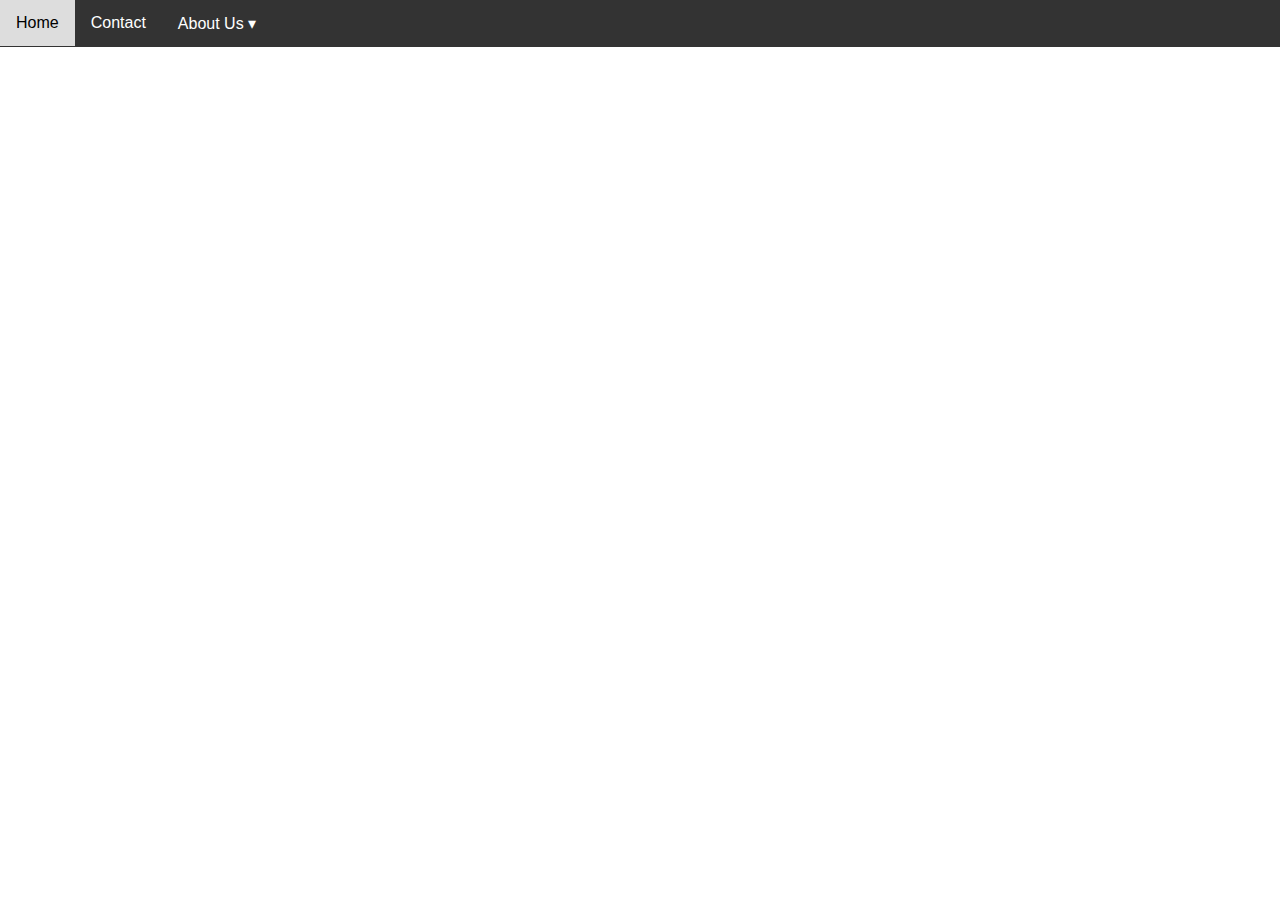
<file: Experiment/home.html>
<!DOCTYPE html>
<html lang="en">
<head>
<meta charset="UTF-8">
<meta name="viewport" content="width=device-width, initial-scale=1.0">
<title>Navbar Example</title>
<style>
  body {
    margin: 0;
    font-family: Arial, Helvetica, sans-serif;
  }

  .navbar {
    overflow: hidden;
    background-color: #333;
  }

  .navbar a {
    float: left;
    font-size: 16px;
    color: white;
    text-align: center;
    padding: 14px 16px;
    text-decoration: none;
  }

  .dropdown {
    float: left;
    overflow: hidden;
  }

  .dropdown .dropbtn {
    font-size: 16px;
    border: none;
    outline: none;
    color: white;
    padding: 14px 16px;
    background-color: inherit;
    font-family: inherit;
    margin: 0;
  }

  .navbar a:hover, .dropdown:hover .dropbtn {
    background-color: #ddd;
    color: black;
  }

  .dropdown-content {
    display: none;
    position: absolute;
    background-color: #f9f9f9;
    min-width: 160px;
    box-shadow: 0px 8px 16px 0px rgba(0,0,0,0.2);
    z-index: 1;
  }

  .dropdown-content a {
    float: none;
    color: black;
    padding: 12px 16px;
    text-decoration: none;
    display: block;
    text-align: left;
  }

  .dropdown-content a:hover {
    background-color: #ddd;
  }

  .dropdown:hover .dropdown-content {
    display: block;
  }
</style>
</head>
<body>

<div class="navbar">
  <a href="#home">Home</a>
  <a href="#contact">Contact</a>
  <div class="dropdown">
    <button class="dropbtn">About Us &#9662;</button>
    <div class="dropdown-content">
      <a href="#profile">Profile</a>
      <a href="#team">Team</a>
    </div>
  </div>
  <a href="#"><?php echo $username; ?></a>
</div>

</body>
</html>
</file>
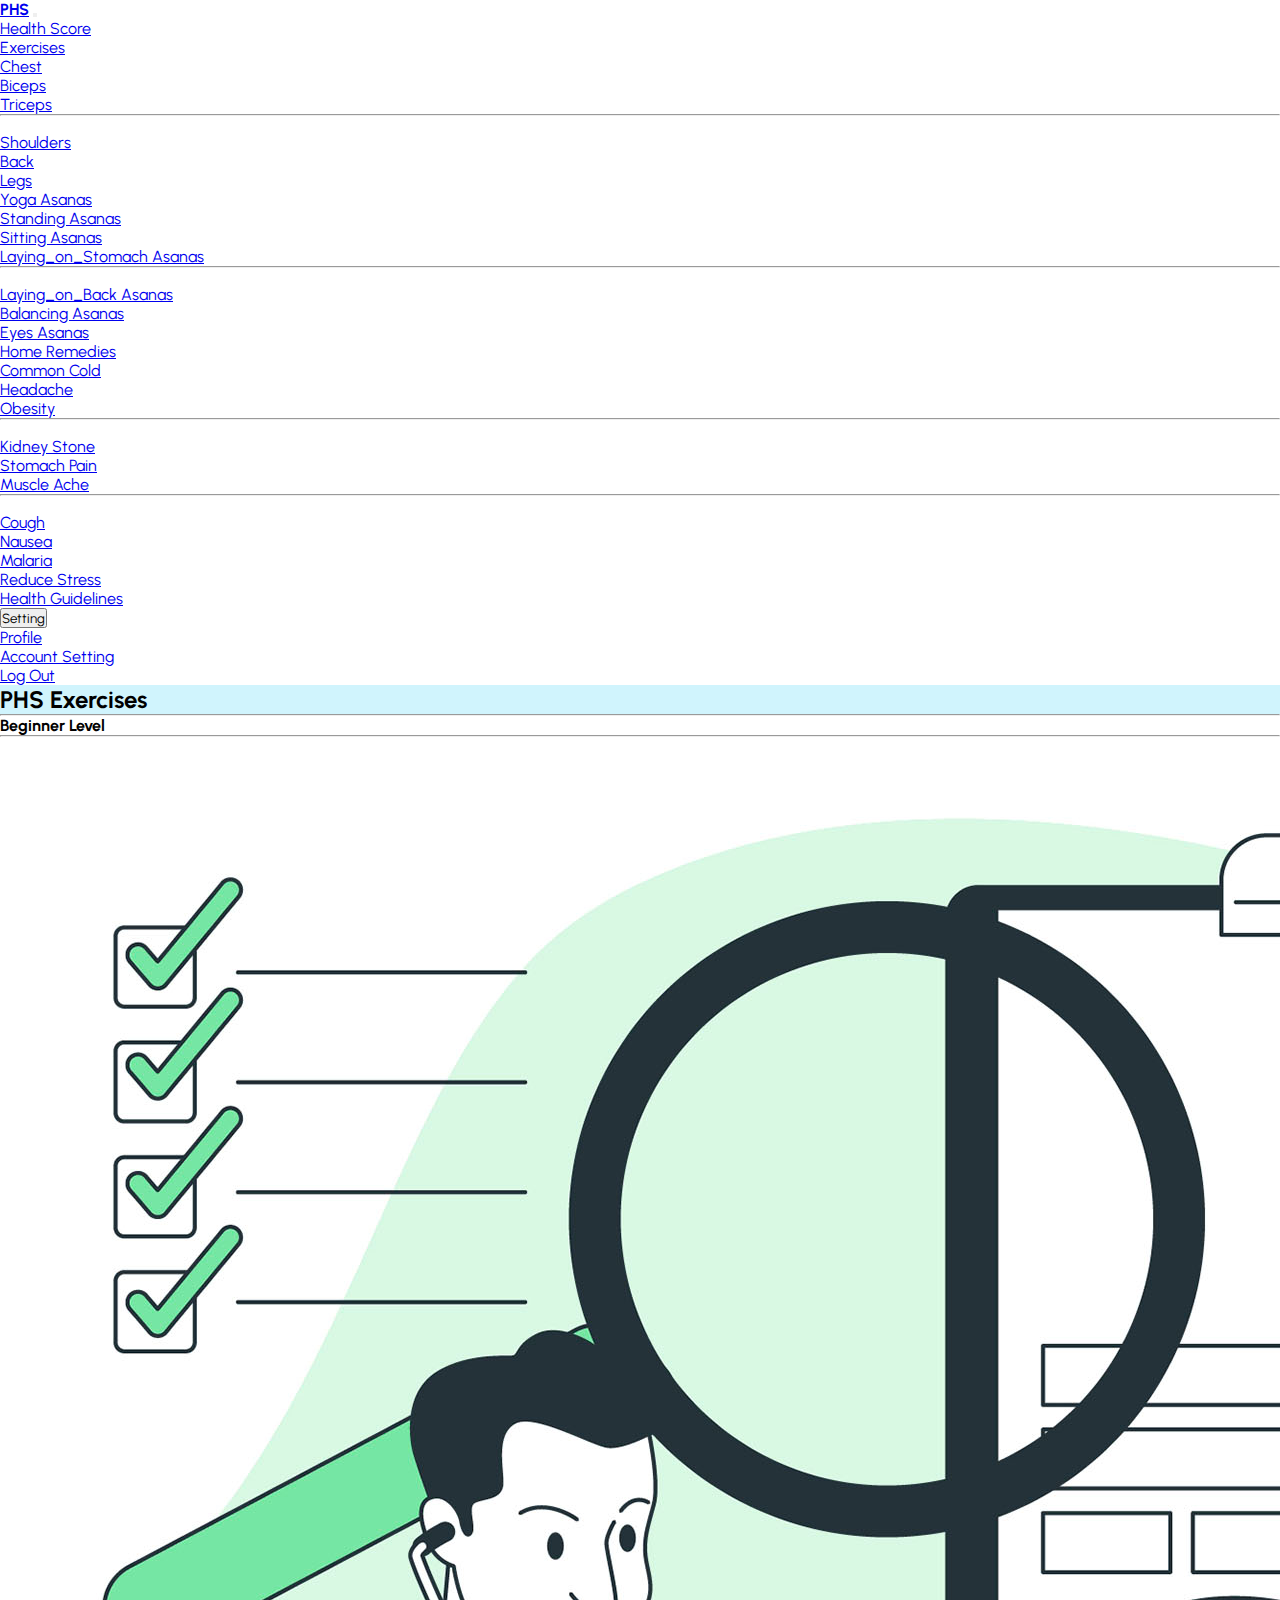
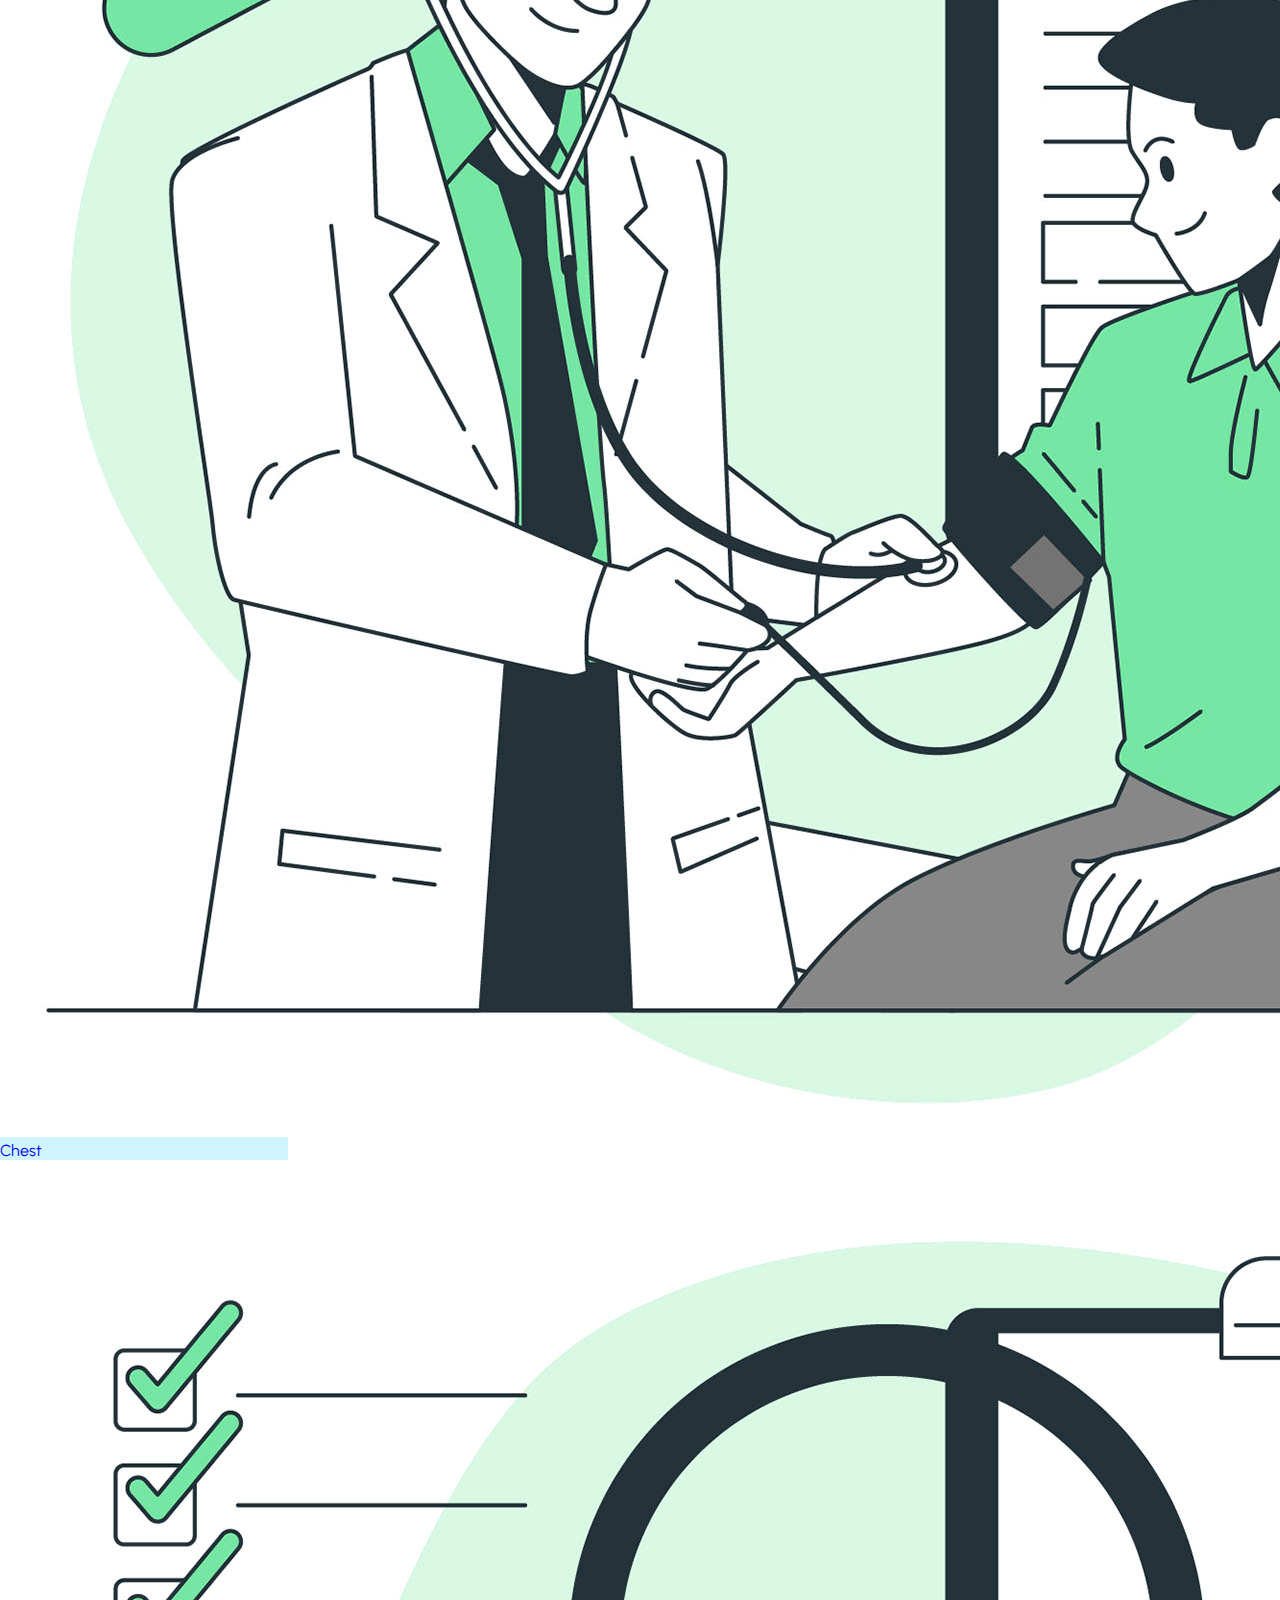
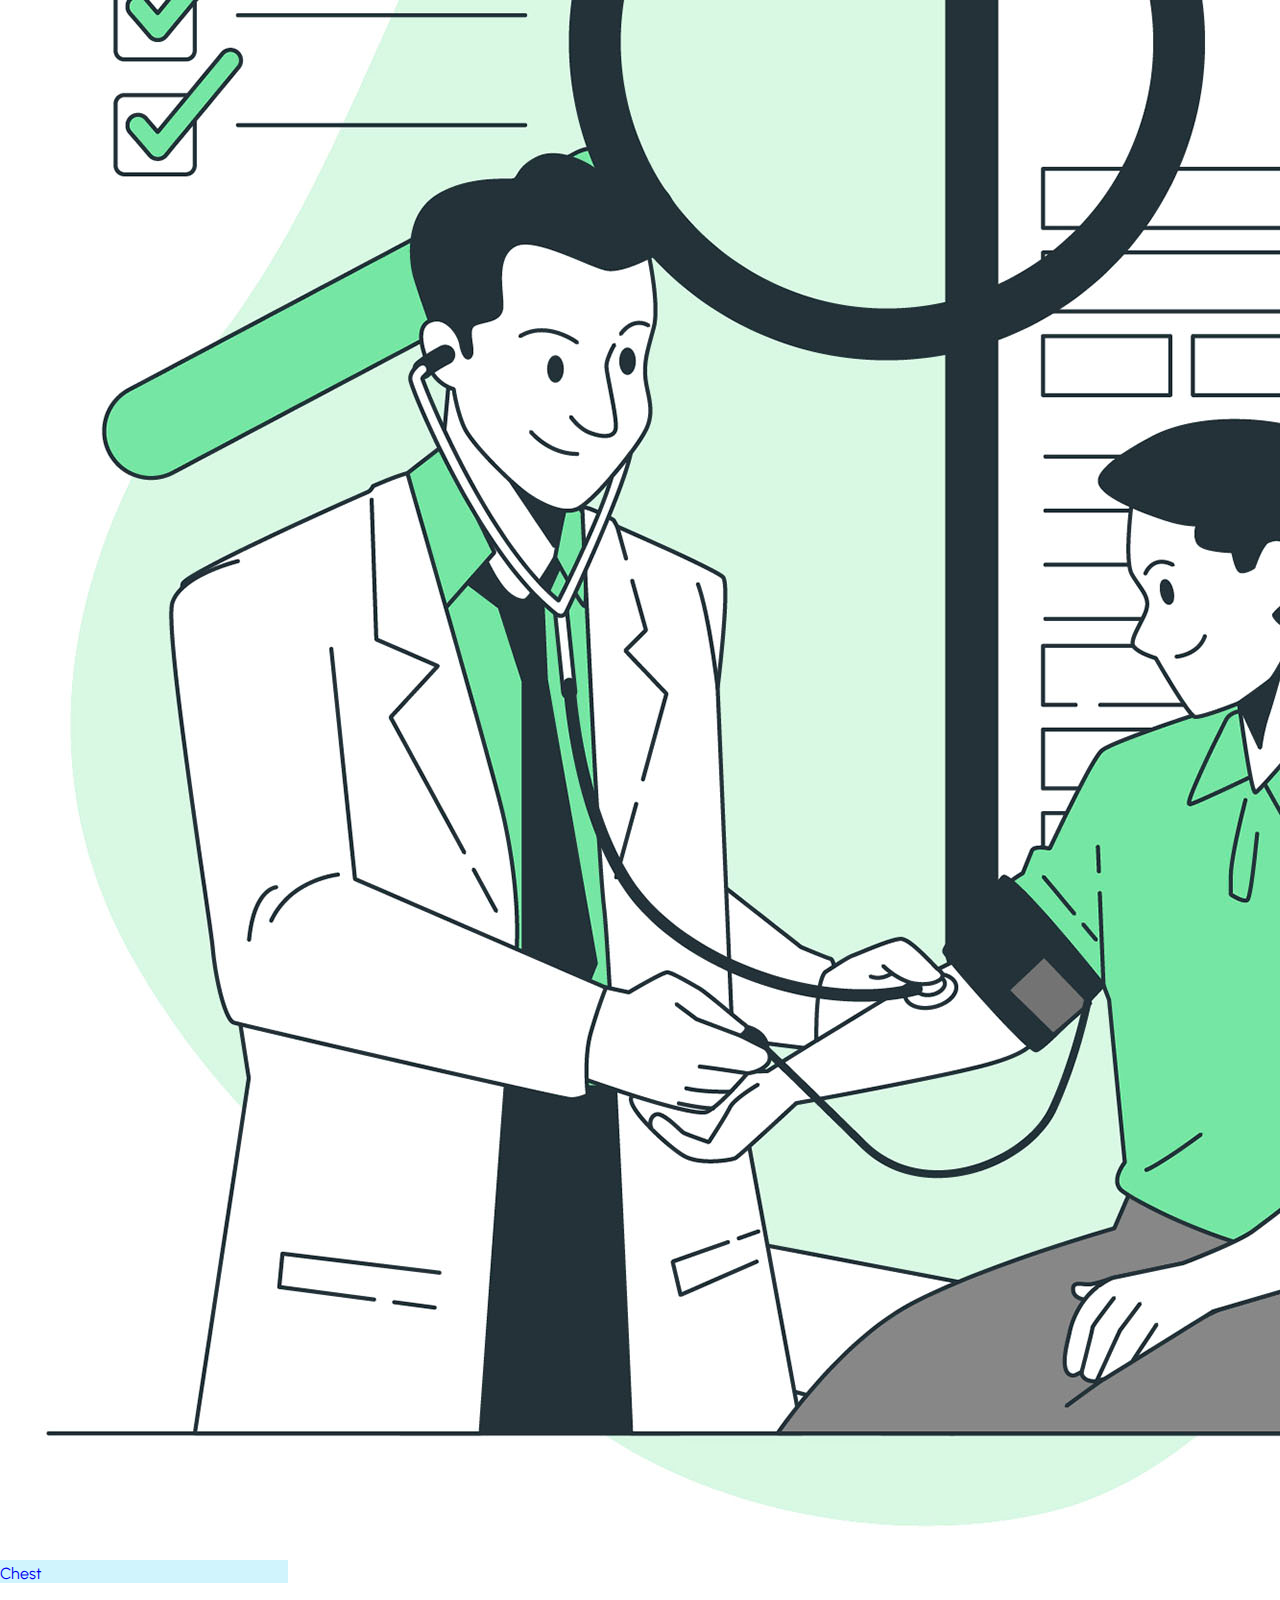
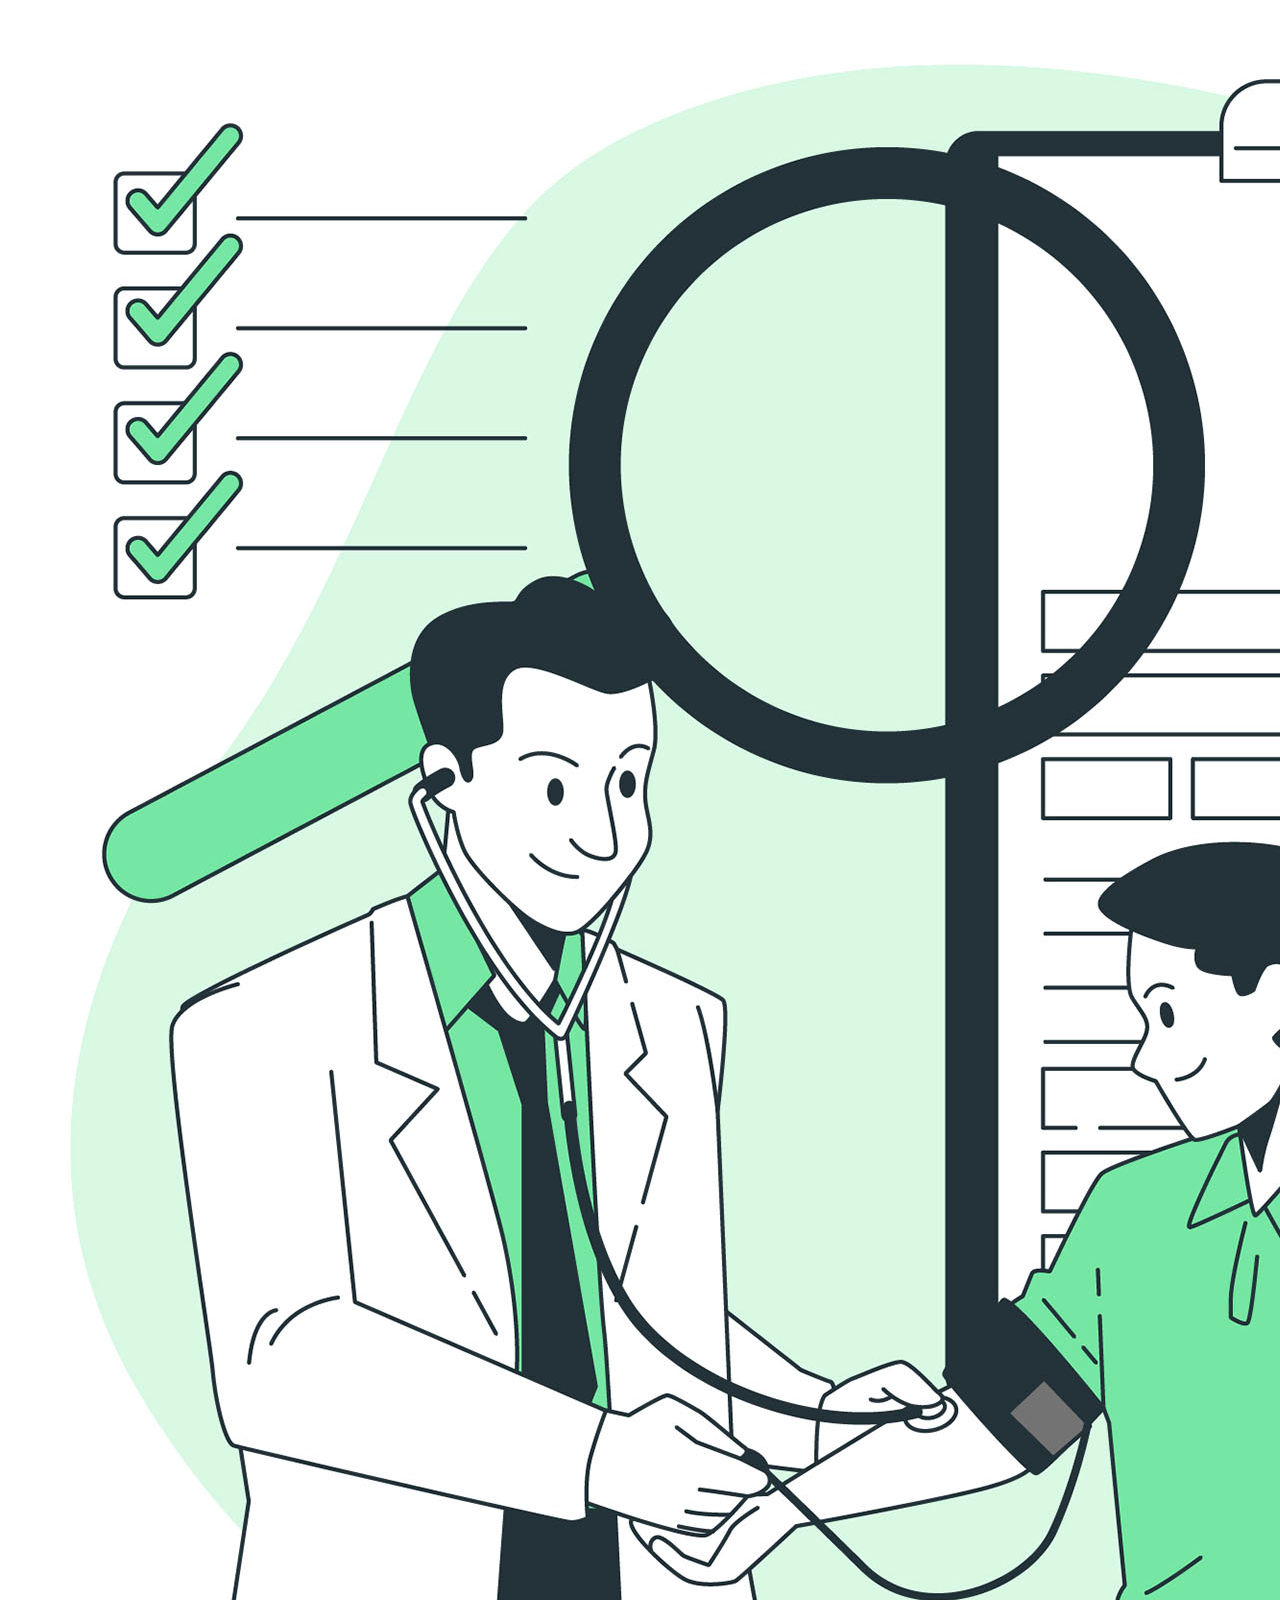
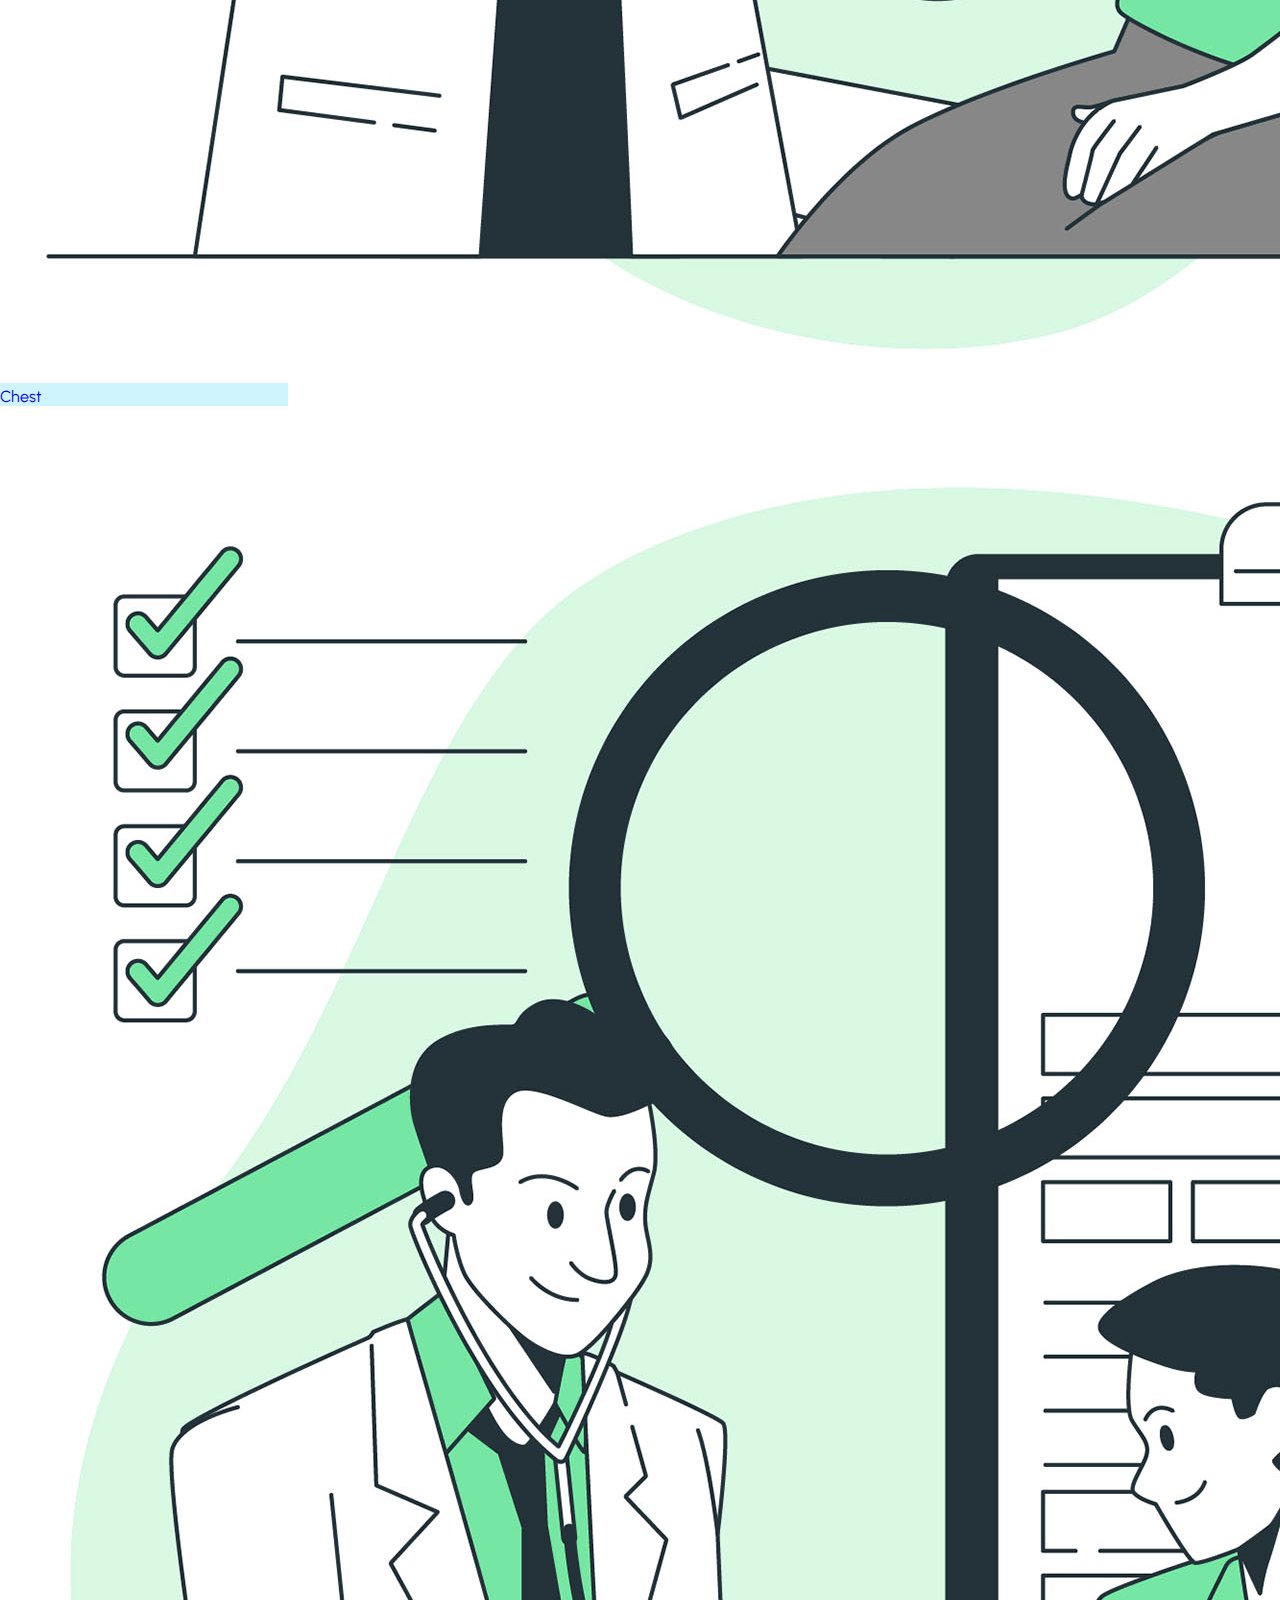
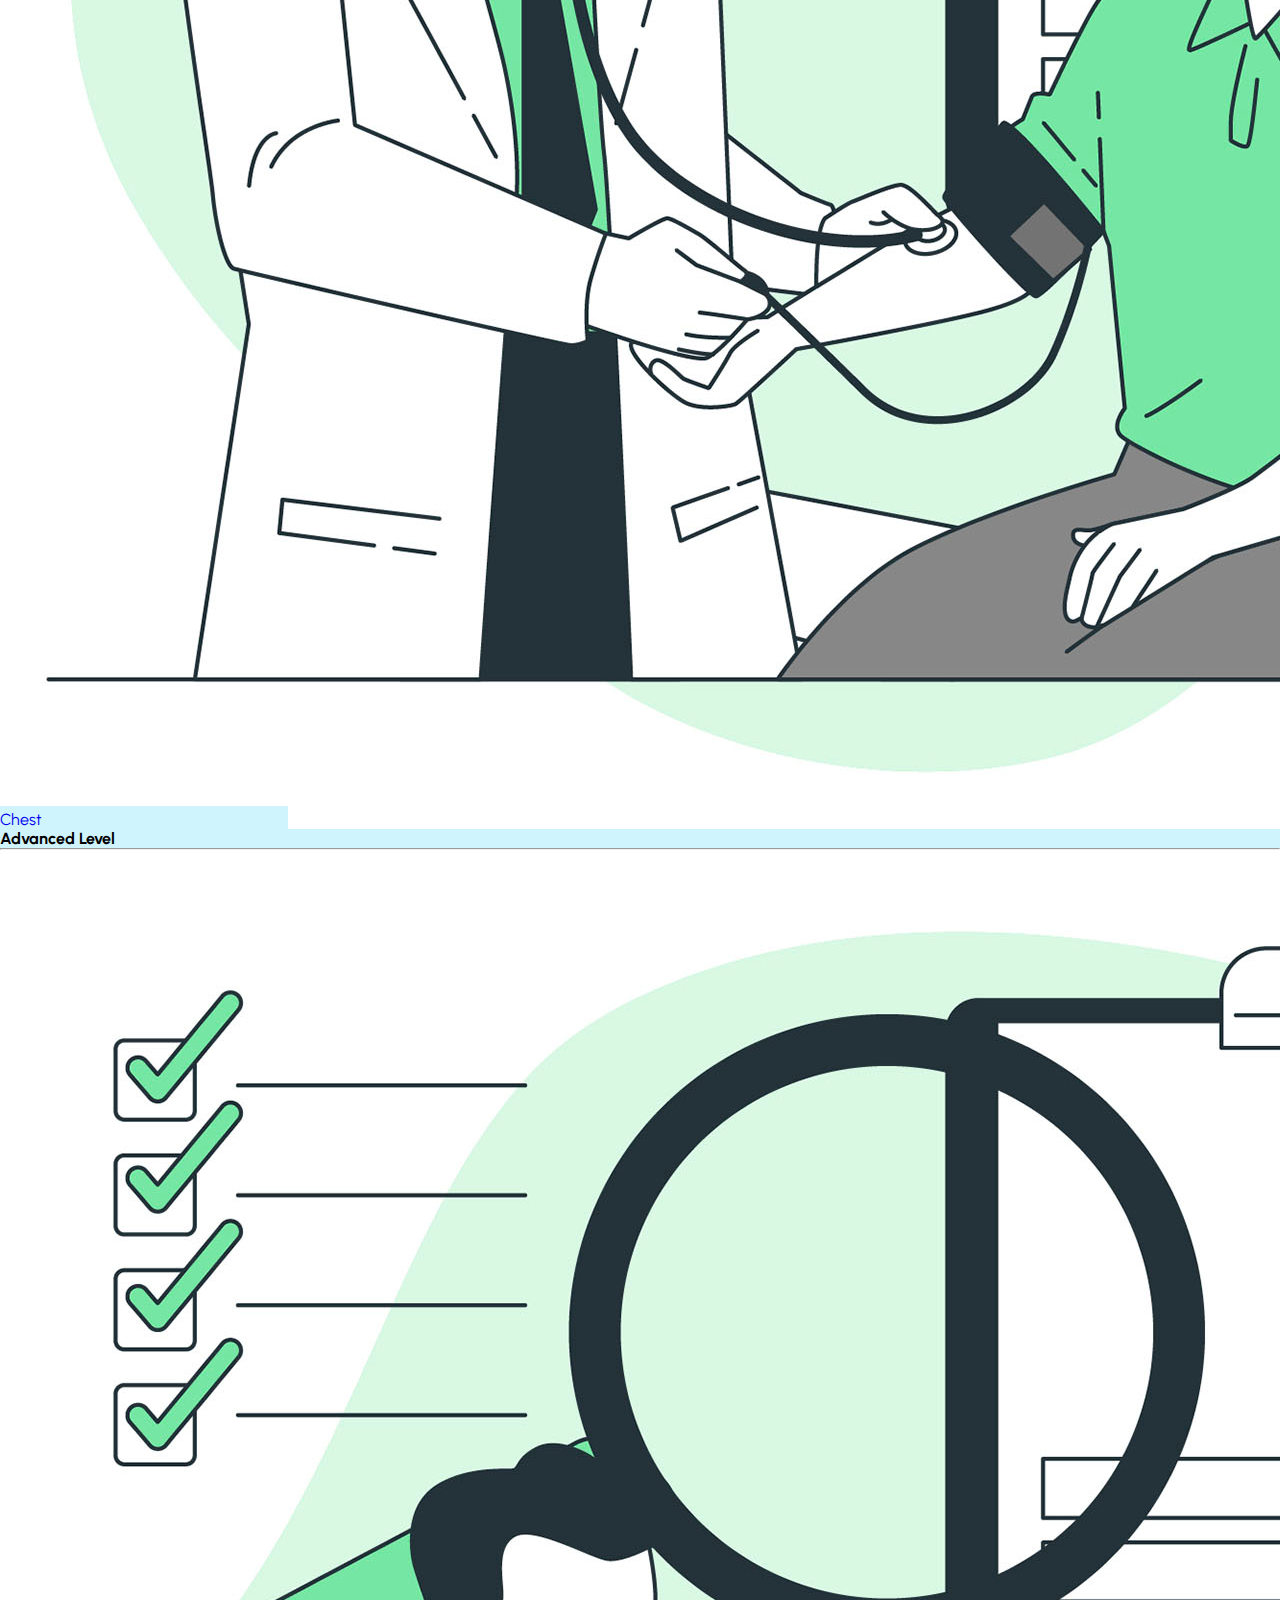
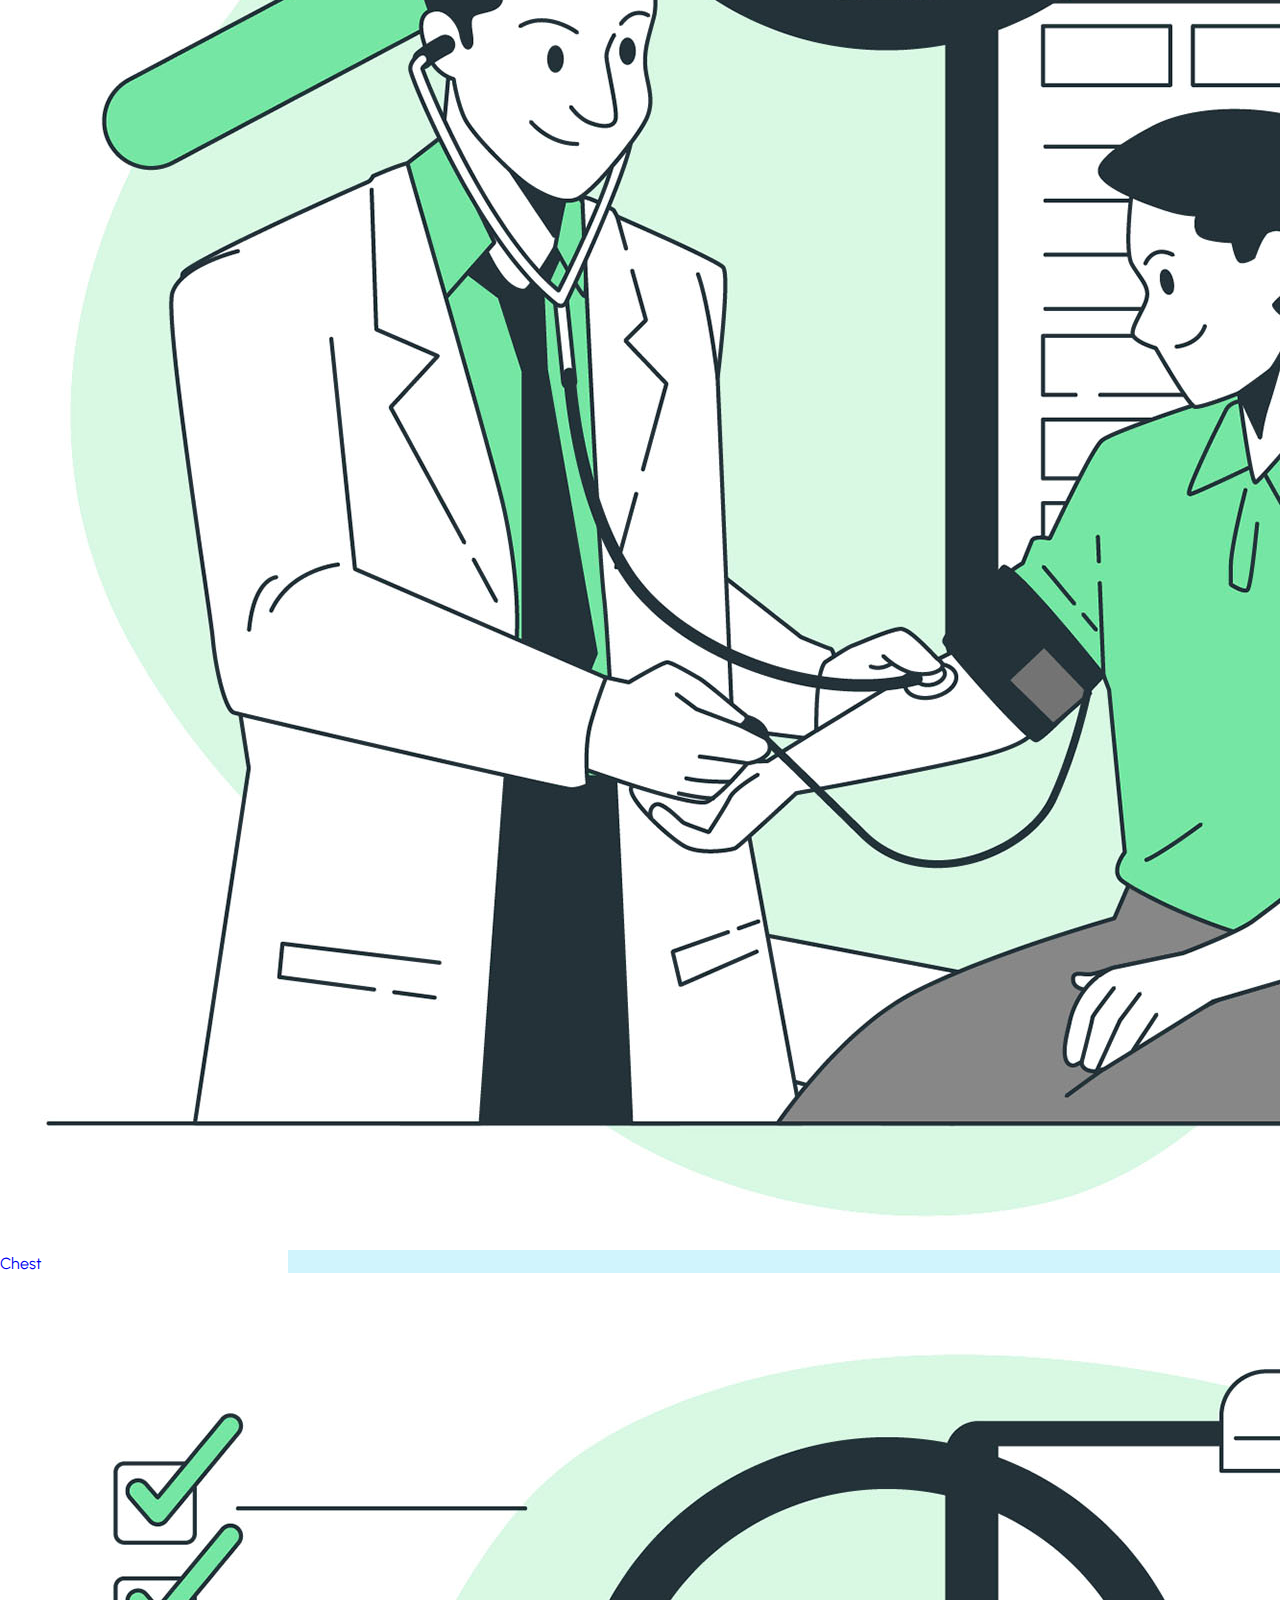
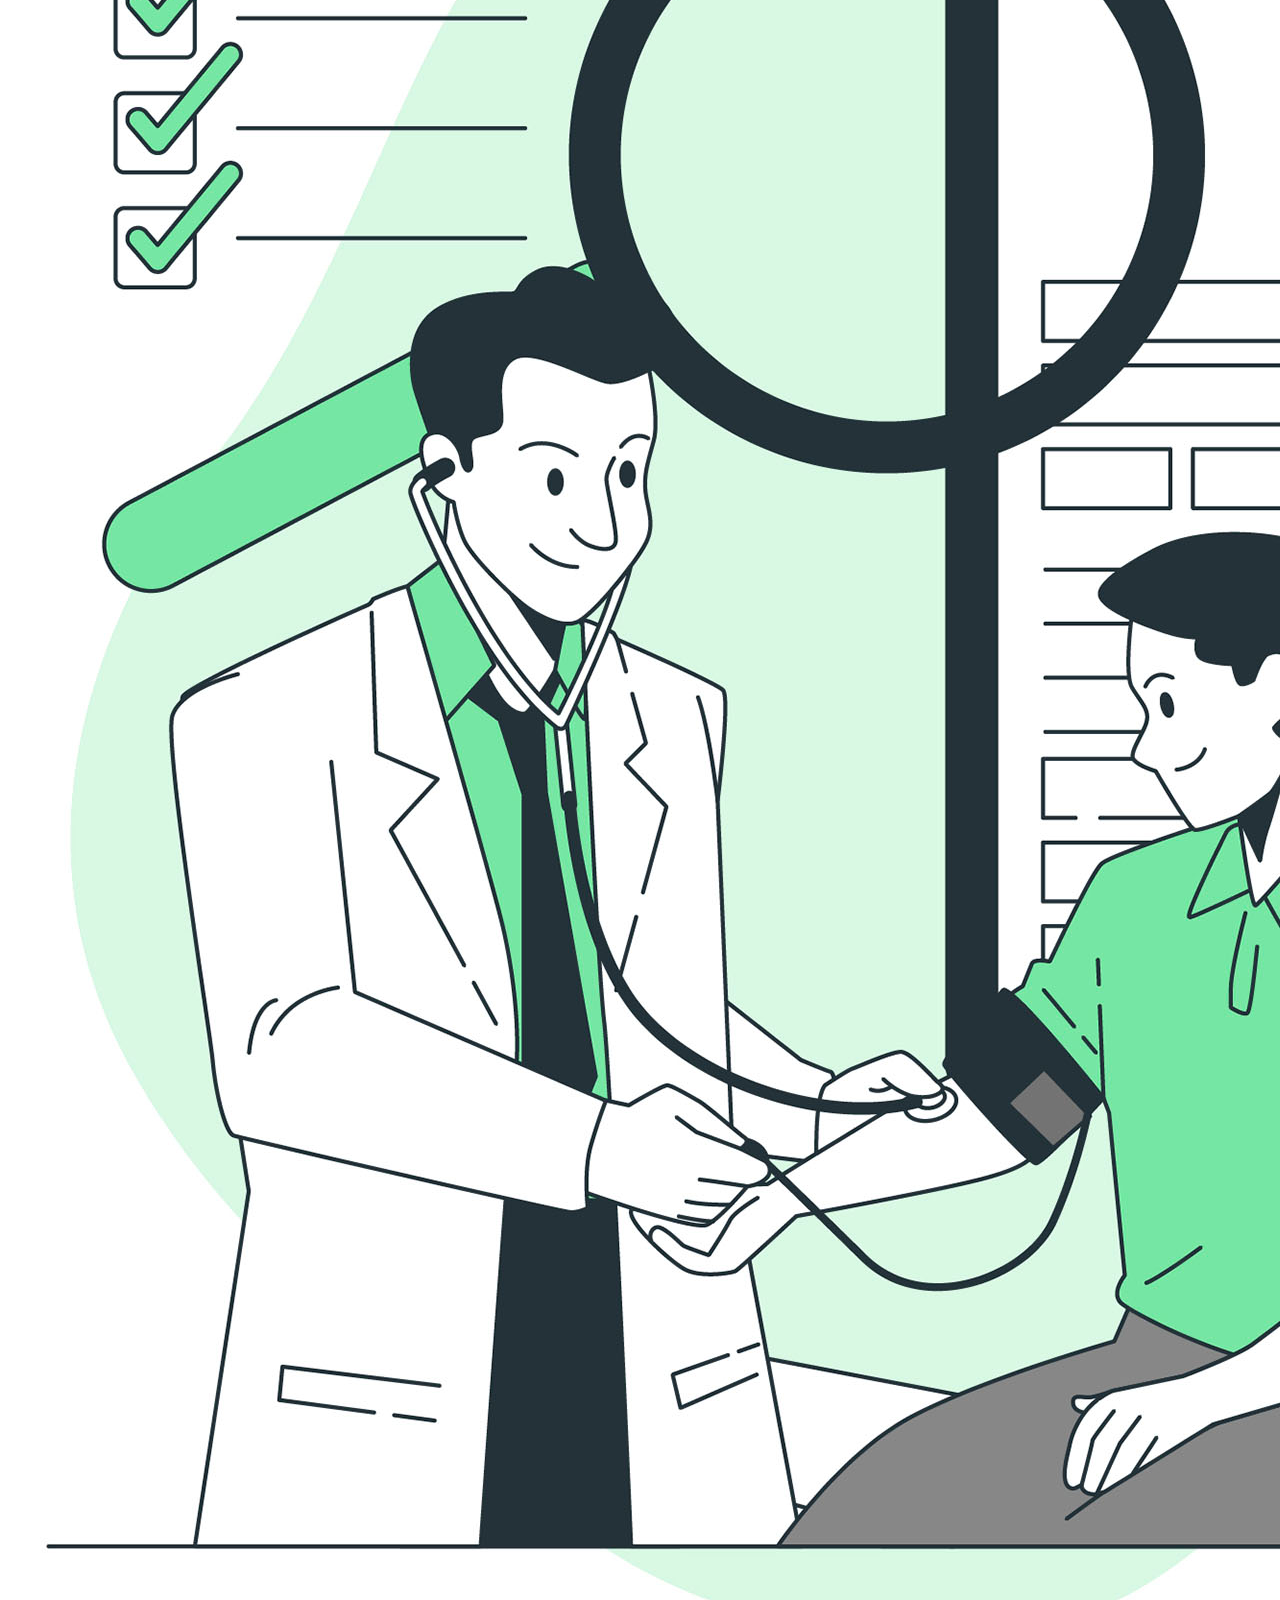
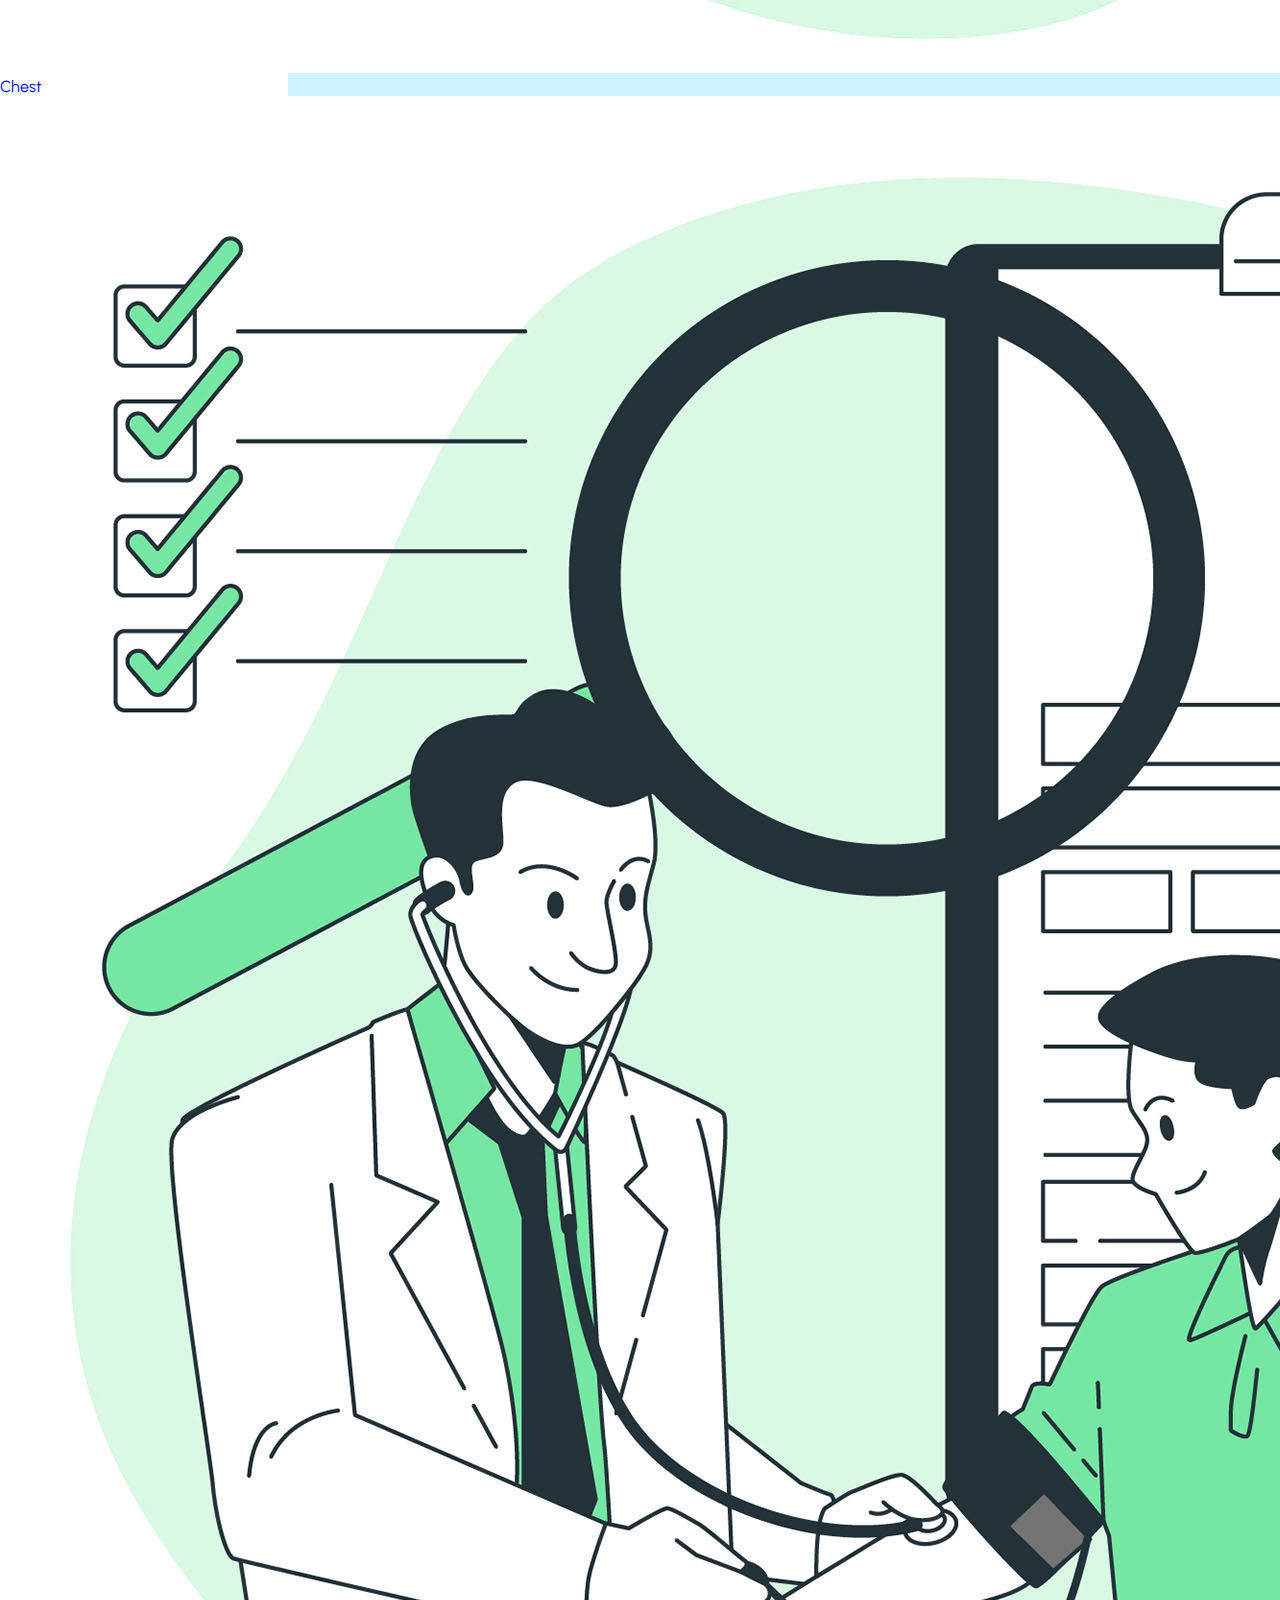
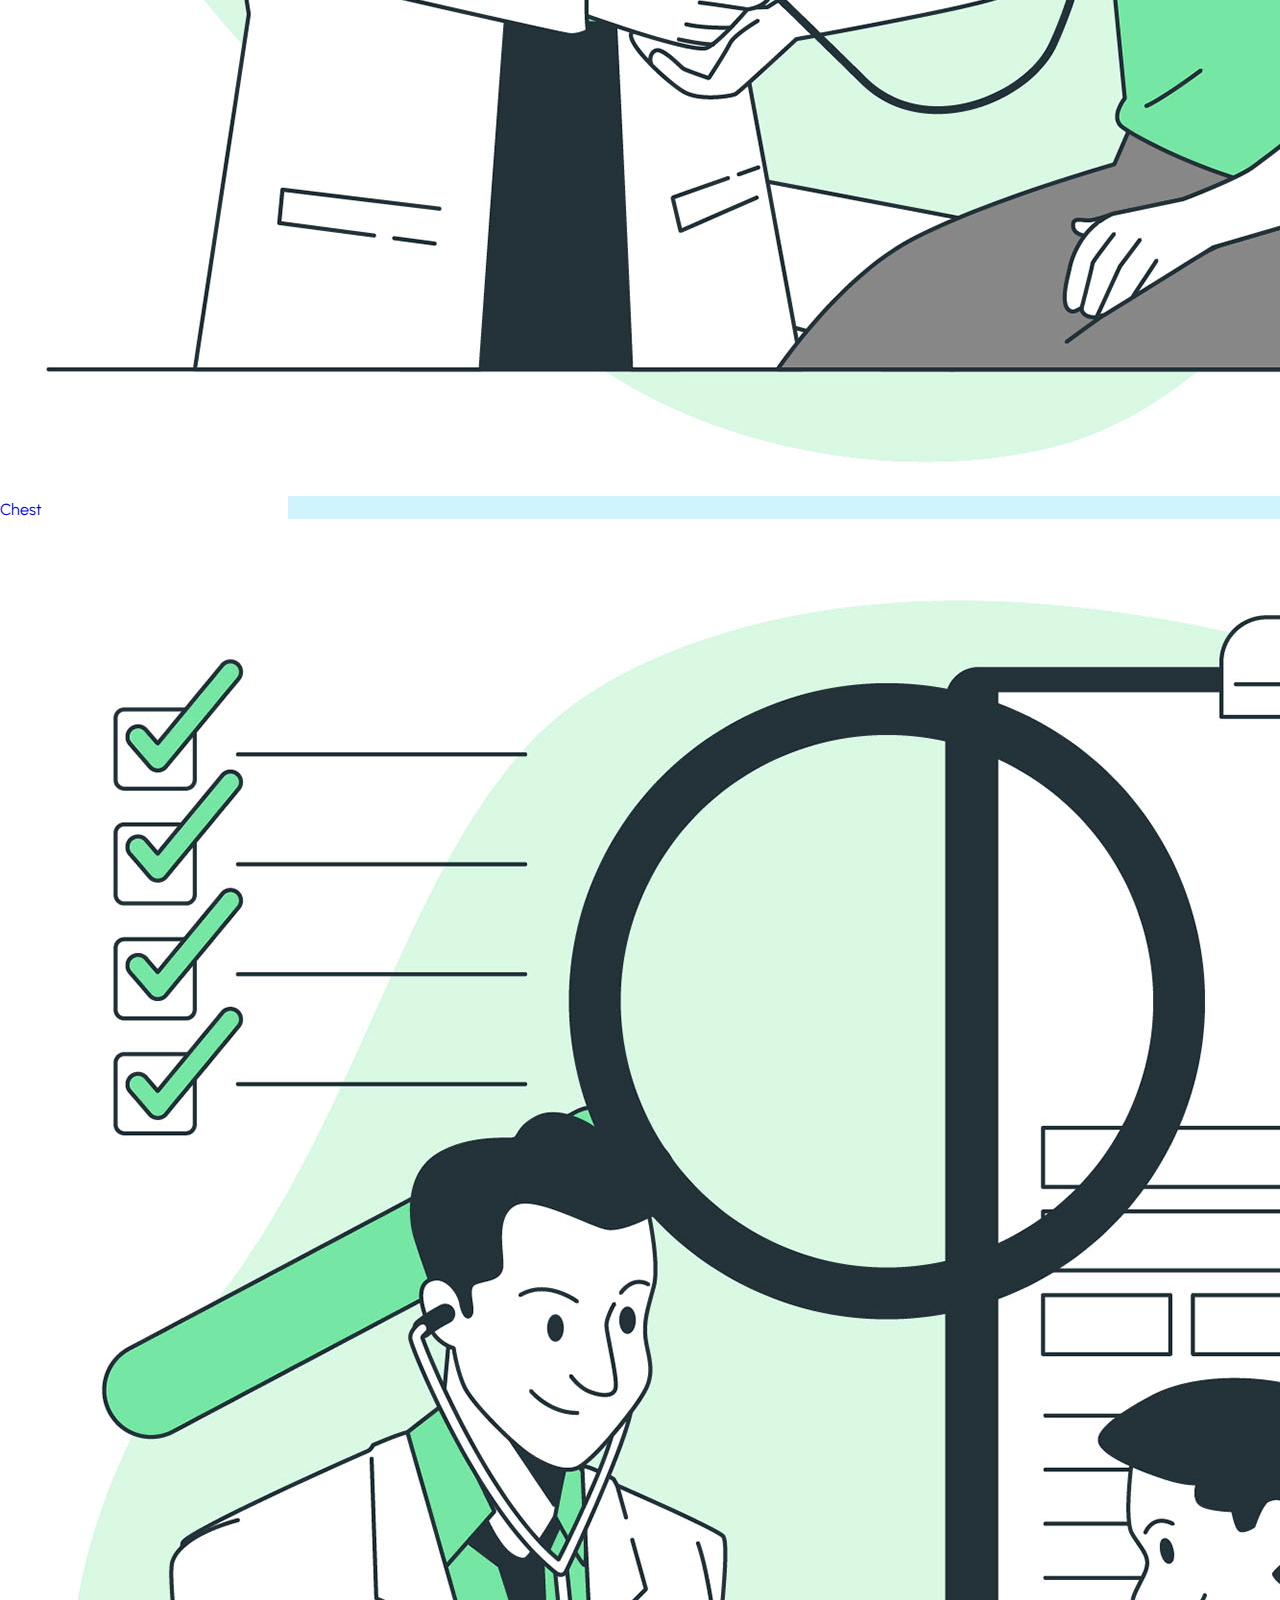
<file: webpages/exercises.html>
<!doctype html>
<html lang="en">

<head>
    <meta charset="utf-8">
    <meta name="viewport" content="width=device-width, initial-scale=1">
    <title>User Dash</title>
    <link href="https://cdn.jsdelivr.net/npm/bootstrap@5.3.2/dist/css/bootstrap.min.css" rel="stylesheet"
        integrity="sha384-T3c6CoIi6uLrA9TneNEoa7RxnatzjcDSCmG1MXxSR1GAsXEV/Dwwykc2MPK8M2HN" crossorigin="anonymous">
    <link rel="stylesheet" href="./user-style.css">
</head>

<body>
    <!-- Adding navbar here -->
    <nav class="navo navbar navbar-expand-lg ">
        <div class="container-fluid">
            <a class="navbar-brand" href="#"><b>PHS</b></a>
            <button class="navbar-toggler" type="button" data-bs-toggle="collapse"
                data-bs-target="#navbarSupportedContent" aria-controls="navbarSupportedContent" aria-expanded="false"
                aria-label="Toggle navigation">
                <span class="navbar-toggler-icon"></span>
            </button>
            <div class="collapse navbar-collapse" id="navbarSupportedContent">
                <ul class="navbar-nav me-auto mb-2 mb-lg-0">
                    <!-- <li class="nav-item">
                <a class="nav-link active" aria-current="page" href="#">Home</a>
            </li> -->
                    <li class="nav-item">
                        <a class="nav-link active" href="#">Health Score</a>
                    </li>
                    <li class="nav-item dropdown">
                        <a class="nav-link dropdown-toggle" href="#" role="button" data-bs-toggle="dropdown"
                            aria-expanded="false">
                            Exercises
                        </a>
                        <ul class="dropdown-menu">
                            <li><a class="dropdown-item" href="#">Chest</a></li>
                            <li><a class="dropdown-item" href="#">Biceps</a></li>
                            <li><a class="dropdown-item" href="#">Triceps</a></li>
                            <li>
                                <hr class="dropdown-divider">
                            </li>
                            <li><a class="dropdown-item" href="#">Shoulders</a></li>
                            <li><a class="dropdown-item" href="#">Back</a></li>
                            <li><a class="dropdown-item" href="#">Legs</a></li>
                        </ul>
                    </li>
                    <li class="nav-item dropdown">
                        <a class="nav-link dropdown-toggle" href="#" role="button" data-bs-toggle="dropdown"
                            aria-expanded="false">
                            Yoga Asanas
                        </a>
                        <ul class="dropdown-menu">
                            <li><a class="dropdown-item" href="#">Standing Asanas</a></li>
                            <li><a class="dropdown-item" href="#">Sitting Asanas</a></li>
                            <li><a class="dropdown-item" href="#">Laying_on_Stomach Asanas</a></li>
                            <li>
                                <hr class="dropdown-divider">
                            </li>
                            <li><a class="dropdown-item" href="#">Laying_on_Back Asanas</a></li>
                            <li><a class="dropdown-item" href="#">Balancing Asanas</a></li>
                            <li><a class="dropdown-item" href="#">Eyes Asanas</a></li>
                        </ul>
                    </li>
                    <li class="nav-item dropdown">
                        <a class="nav-link dropdown-toggle" href="#" role="button" data-bs-toggle="dropdown"
                            aria-expanded="false">
                            Home Remedies
                        </a>
                        <ul class="dropdown-menu">
                            <li><a class="dropdown-item" href="#">Common Cold</a></li>
                            <li><a class="dropdown-item" href="#">Headache</a></li>
                            <li><a class="dropdown-item" href="#">Obesity</a></li>
                            <li>
                                <hr class="dropdown-divider">
                            </li>
                            <li><a class="dropdown-item" href="#">Kidney Stone</a></li>
                            <li><a class="dropdown-item" href="#">Stomach Pain</a></li>
                            <li><a class="dropdown-item" href="#">Muscle Ache</a></li>
                            <li>
                                <hr class="dropdown-divider">
                            </li>
                            <li><a class="dropdown-item" href="#">Cough</a></li>
                            <li><a class="dropdown-item" href="#">Nausea</a></li>
                            <li><a class="dropdown-item" href="#">Malaria</a></li>
                        </ul>
                    </li>
                    <li class="nav-item">
                        <a class="nav-link" href="#">Reduce Stress</a>
                    </li>
                    <li class="nav-item">
                        <a class="nav-link" href="#">Health Guidelines</a>
                    </li>



                </ul>
                <span class="dropdown">
                    <button class="btn dropdown-toggle" type="button" data-bs-toggle="dropdown" aria-expanded="false">
                        Setting
                    </button>
                    <ul class="dropdown-menu dropdown-menu-end">
                        <li><a class="dropdown-item" href="#">Profile</a></li>
                        <li><a class="dropdown-item" href="#">Account Setting</a></li>
                        <li><a class="dropdown-item" href="#">Log Out</a></li>
                    </ul>
                </span>
            </div>
        </div>
    </nav>
    <!-- navbar ends here -->

    <!-- PHS Exercises starts here -->
    <section class=" services-section head">
        <div class="container text-center common-title fw-bold pt-2">
            <h2 class="common-heading">PHS Exercises</h2>
            <hr class="w-25 mx-auto ">
        </div>



    </section>
    <!-- PHS Exercises end here -->

    <!--Beginner Level section section starts here-->

    <section class=" services-section beginnery">
        <div class="container text-center common-title fw-bold pt-2">
            <h4 class="common-heading">Beginner Level</h4>
            <hr class="w-25 mx-auto ">
        </div>

        <div class="container mt-5">
            <div class="row mt-0 mb-5 pt-2 pb-5 gy-3">
                <div class="col-12 col-md-6 col-lg-3">
                    <a href="https://www.google.co.in" style="text-decoration:none">
                        <div class="card text-center cardy" style="width: 18rem;">
                            <img src="./media/9045622.jpg" class="card-img-top" alt="...">
                            <div class="card-body">
                                <!-- <h5 class="card-title">Card title</h5> -->
                                <p class="card-title  mb-3 ">Chest</p>
                            </div>
                        </div>
                    </a>
                </div>
                <div class="col-12 col-md-6 col-lg-3">
                    <a href="https://www.google.co.in" style="text-decoration:none">
                        <div class="card text-center cardy" style="width: 18rem;">
                            <img src="./media/9045622.jpg" class="card-img-top" alt="...">
                            <div class="card-body">
                                <!-- <h5 class="card-title">Card title</h5> -->
                                <p class="card-title  mb-3 ">Chest</p>
                            </div>
                        </div>
                    </a>
                </div>
                <div class="col-12 col-md-6 col-lg-3">
                    <a href="https://www.google.co.in" style="text-decoration:none">
                        <div class="card text-center cardy" style="width: 18rem;">
                            <img src="./media/9045622.jpg" class="card-img-top" alt="...">
                            <div class="card-body">
                                <!-- <h5 class="card-title">Card title</h5> -->
                                <p class="card-title  mb-3 ">Chest</p>
                            </div>
                        </div>
                    </a>
                </div>
                <div class="col-12 col-md-6 col-lg-3">
                    <a href="https://www.google.co.in" style="text-decoration:none">
                        <div class="card text-center cardy" style="width: 18rem;">
                            <img src="./media/9045622.jpg" class="card-img-top" alt="...">
                            <div class="card-body">
                                <!-- <h5 class="card-title">Card title</h5> -->
                                <p class="card-title  mb-3 ">Chest</p>
                            </div>
                        </div>
                    </a>
                </div>
            </div>
        </div>



    </section>
    <!-- Beginner Level ends here -->

    <!--Advanced Level section starts here-->

    <section class=" services-section advancey">
        <div class="container text-center common-title fw-bold pt-2">
            <h4 class="common-heading">Advanced Level</h4>
            <hr class="w-25 mx-auto ">
        </div>

        <div class="container mt-5">
            <div class="row mt-0 mb-5 pt-2 pb-5 gy-3">
                <div class="col-12 col-md-6 col-lg-3">
                    <a href="https://www.google.co.in" style="text-decoration:none">
                        <div class="card text-center white_cardy" style="width: 18rem;">
                            <img src="./media/9045622.jpg" class="card-img-top" alt="...">
                            <div class="card-body">
                                <!-- <h5 class="card-title">Card title</h5> -->
                                <p class="card-title  mb-3 ">Chest</p>
                            </div>
                        </div>
                    </a>
                </div>
                <div class="col-12 col-md-6 col-lg-3">
                    <a href="https://www.google.co.in" style="text-decoration:none">
                        <div class="card text-center white_cardy" style="width: 18rem;">
                            <img src="./media/9045622.jpg" class="card-img-top" alt="...">
                            <div class="card-body">
                                <!-- <h5 class="card-title">Card title</h5> -->
                                <p class="card-title  mb-3 ">Chest</p>
                            </div>
                        </div>
                    </a>
                </div>
                <div class="col-12 col-md-6 col-lg-3">
                    <a href="https://www.google.co.in" style="text-decoration:none">
                        <div class="card text-center white_cardy" style="width: 18rem;">
                            <img src="./media/9045622.jpg" class="card-img-top" alt="...">
                            <div class="card-body">
                                <!-- <h5 class="card-title">Card title</h5> -->
                                <p class="card-title  mb-3 ">Chest</p>
                            </div>
                        </div>
                    </a>
                </div>
                <div class="col-12 col-md-6 col-lg-3">
                    <a href="https://www.google.co.in" style="text-decoration:none">
                        <div class="card text-center white_cardy" style="width: 18rem;">
                            <img src="./media/9045622.jpg" class="card-img-top" alt="...">
                            <div class="card-body">
                                <!-- <h5 class="card-title">Card title</h5> -->
                                <p class="card-title  mb-3 ">Chest</p>
                            </div>
                        </div>
                    </a>
                </div>
            </div>
        </div>



    </section>
    <!-- Advanced Level Section ends here -->
</body>

</html>
</file>
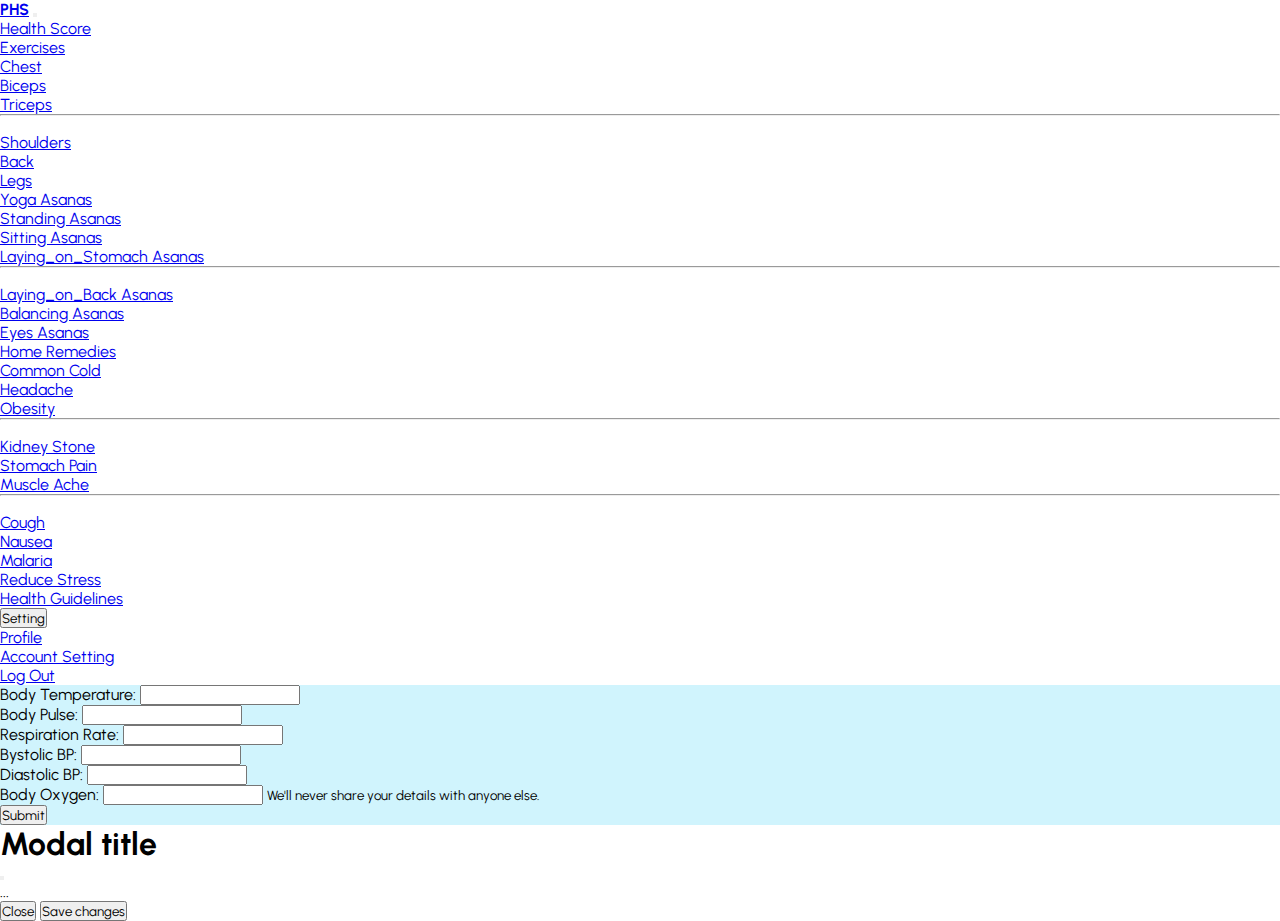
<file: webpages/health_check.html>
<!doctype html>
<html lang="en">

<head>
    <meta charset="utf-8">
    <meta name="viewport" content="width=device-width, initial-scale=1">
    <title>PHS Health Score</title>
    <link href="https://cdn.jsdelivr.net/npm/bootstrap@5.3.2/dist/css/bootstrap.min.css" rel="stylesheet"
        integrity="sha384-T3c6CoIi6uLrA9TneNEoa7RxnatzjcDSCmG1MXxSR1GAsXEV/Dwwykc2MPK8M2HN" crossorigin="anonymous">
    <link rel="stylesheet" href="./user-style.css">
</head>

<body>
    <!-- Adding navbar here -->
    <nav class="navo navbar navbar-expand-lg ">
        <div class="container-fluid">
            <a class="navbar-brand" href="#"><b>PHS</b></a>
            <button class="navbar-toggler" type="button" data-bs-toggle="collapse"
                data-bs-target="#navbarSupportedContent" aria-controls="navbarSupportedContent" aria-expanded="false"
                aria-label="Toggle navigation">
                <span class="navbar-toggler-icon"></span>
            </button>
            <div class="collapse navbar-collapse" id="navbarSupportedContent">
                <ul class="navbar-nav me-auto mb-2 mb-lg-0">
                    <!-- <li class="nav-item">
                    <a class="nav-link active" aria-current="page" href="#">Home</a>
                </li> -->
                    <li class="nav-item">
                        <a class="nav-link active" href="#">Health Score</a>
                    </li>
                    <li class="nav-item dropdown">
                        <a class="nav-link dropdown-toggle" href="#" role="button" data-bs-toggle="dropdown"
                            aria-expanded="false">
                            Exercises
                        </a>
                        <ul class="dropdown-menu">
                            <li><a class="dropdown-item" href="#">Chest</a></li>
                            <li><a class="dropdown-item" href="#">Biceps</a></li>
                            <li><a class="dropdown-item" href="#">Triceps</a></li>
                            <li>
                                <hr class="dropdown-divider">
                            </li>
                            <li><a class="dropdown-item" href="#">Shoulders</a></li>
                            <li><a class="dropdown-item" href="#">Back</a></li>
                            <li><a class="dropdown-item" href="#">Legs</a></li>
                        </ul>
                    </li>
                    <li class="nav-item dropdown">
                        <a class="nav-link dropdown-toggle" href="#" role="button" data-bs-toggle="dropdown"
                            aria-expanded="false">
                            Yoga Asanas
                        </a>
                        <ul class="dropdown-menu">
                            <li><a class="dropdown-item" href="#">Standing Asanas</a></li>
                            <li><a class="dropdown-item" href="#">Sitting Asanas</a></li>
                            <li><a class="dropdown-item" href="#">Laying_on_Stomach Asanas</a></li>
                            <li>
                                <hr class="dropdown-divider">
                            </li>
                            <li><a class="dropdown-item" href="#">Laying_on_Back Asanas</a></li>
                            <li><a class="dropdown-item" href="#">Balancing Asanas</a></li>
                            <li><a class="dropdown-item" href="#">Eyes Asanas</a></li>
                        </ul>
                    </li>
                    <li class="nav-item dropdown">
                        <a class="nav-link dropdown-toggle" href="#" role="button" data-bs-toggle="dropdown"
                            aria-expanded="false">
                            Home Remedies
                        </a>
                        <ul class="dropdown-menu">
                            <li><a class="dropdown-item" href="#">Common Cold</a></li>
                            <li><a class="dropdown-item" href="#">Headache</a></li>
                            <li><a class="dropdown-item" href="#">Obesity</a></li>
                            <li>
                                <hr class="dropdown-divider">
                            </li>
                            <li><a class="dropdown-item" href="#">Kidney Stone</a></li>
                            <li><a class="dropdown-item" href="#">Stomach Pain</a></li>
                            <li><a class="dropdown-item" href="#">Muscle Ache</a></li>
                            <li>
                                <hr class="dropdown-divider">
                            </li>
                            <li><a class="dropdown-item" href="#">Cough</a></li>
                            <li><a class="dropdown-item" href="#">Nausea</a></li>
                            <li><a class="dropdown-item" href="#">Malaria</a></li>
                        </ul>
                    </li>
                    <li class="nav-item">
                        <a class="nav-link" href="#">Reduce Stress</a>
                    </li>
                    <li class="nav-item">
                        <a class="nav-link" href="#">Health Guidelines</a>
                    </li>



                </ul>
                <span class="dropdown">
                    <button class="btn dropdown-toggle" type="button" data-bs-toggle="dropdown" aria-expanded="false">
                        Setting
                    </button>
                    <ul class="dropdown-menu dropdown-menu-end">
                        <li><a class="dropdown-item" href="#">Profile</a></li>
                        <li><a class="dropdown-item" href="#">Account Setting</a></li>
                        <li><a class="dropdown-item" href="#">Log Out</a></li>
                    </ul>
                </span>
            </div>
        </div>
    </nav>
    <!-- navbar ends here -->

    <!-- hero section starts here -->
    <section class="bs-main bg-color hero-section mt-0">
        <div class="container formy">
            <div class="row mt-0 mb-5 pt-2 pb-5 gy-3">
                <form id="health_form">
                    <div class="form-group">
                        <label for="tempF">Body Temperature:</label>
                        <input type="text" class="form-control" id="tempF" required>
                    </div>
                    <div class="form-group">
                        <label for="pulse">Body Pulse:</label>
                        <input type="text" class="form-control" id="pulse" required>
                    </div>
                    <div class="form-group">
                        <label for="respr">Respiration Rate:</label>
                        <input type="text" class="form-control" id="respr" required>
                    </div>
                    <div class="form-group">
                        <label for="bpsys">Bystolic BP:</label>
                        <input type="text" class="form-control" id="bpsys" required>
                    </div>
                    <div class="form-group">
                        <label for="bpdia">Diastolic BP:</label>
                        <input type="text" class="form-control" id="bpdia" required>
                    </div>
                    <div class="form-group">
                        <label for="popct">Body Oxygen:</label>
                        <input type="text" class="form-control" id="popct" aria-describedby="emailHelp" required>
                        <small id="emailHelp" class="form-text text-muted">We'll never share your details with anyone
                            else.</small>
                    </div>

                    <button type="submit" class="btn btn-primary" data-toggle="modal"
                        data-target="#exampleModal">Submit</button>
                </form>

            </div>
        </div>

    </section>

    <!-- hero section end here -->

    <!--Modal starts here-->
    <!-- Modal -->
    <!-- Modal -->
    <div class="modal fade" id="exampleModal" tabindex="-1" aria-labelledby="exampleModalLabel" aria-hidden="true">
        <div class="modal-dialog">
            <div class="modal-content">
                <div class="modal-header">
                    <h1 class="modal-title fs-5" id="exampleModalLabel">Modal title</h1>
                    <button type="button" class="btn-close" data-bs-dismiss="modal" aria-label="Close"></button>
                </div>
                <div class="modal-body">
                    ...
                </div>
                <div class="modal-footer">
                    <button type="button" class="btn btn-secondary" data-bs-dismiss="modal">Close</button>
                    <button type="button" class="btn btn-primary">Save changes</button>
                </div>
            </div>
        </div>
    </div>
    <!-- Modal Ends here -->


    <script>
        $('#health_form').on('submit', function (e) {
            $('#exampleModal').modal('show');
            e.preventDefault();
        });
    </script>

    <script src="https://cdn.jsdelivr.net/npm/bootstrap@5.3.2/dist/js/bootstrap.bundle.min.js"
        integrity="sha384-C6RzsynM9kWDrMNeT87bh95OGNyZPhcTNXj1NW7RuBCsyN/o0jlpcV8Qyq46cDfL"
        crossorigin="anonymous"></script>
</body>

</html>
</file>
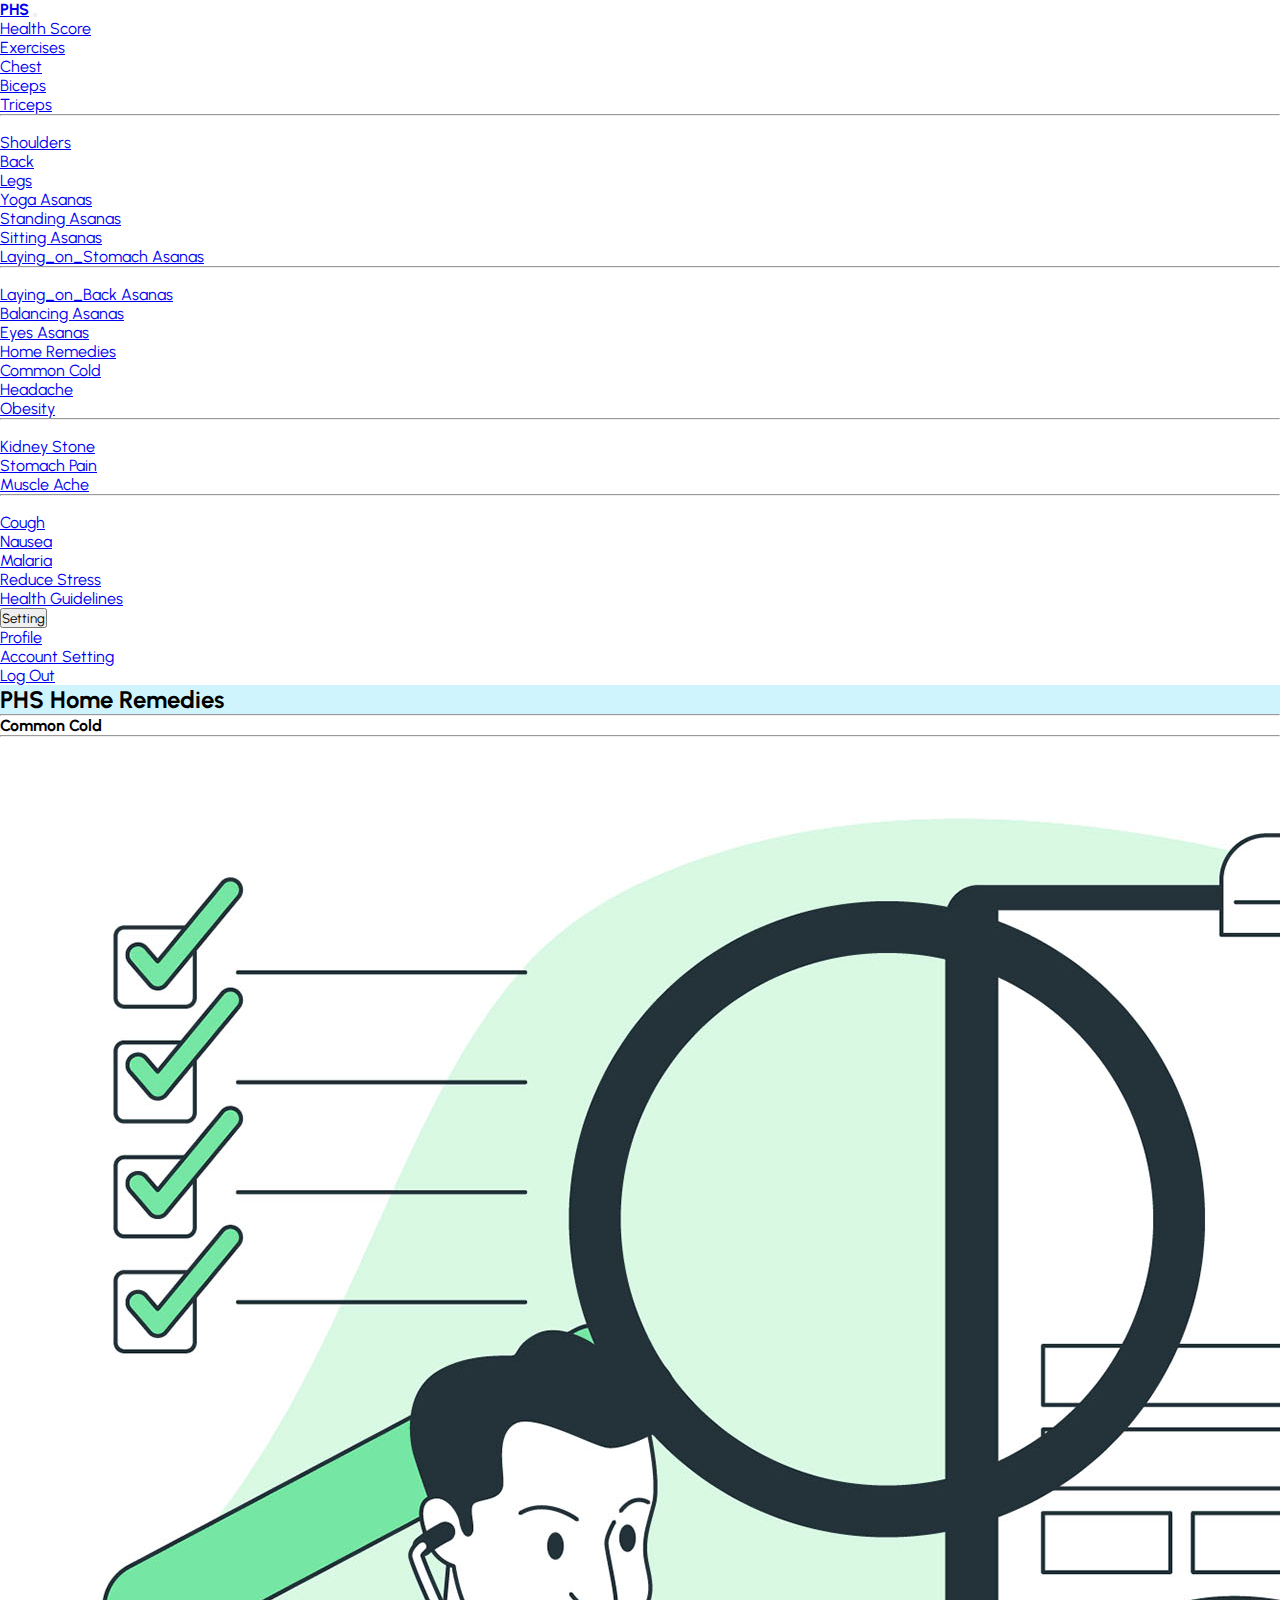
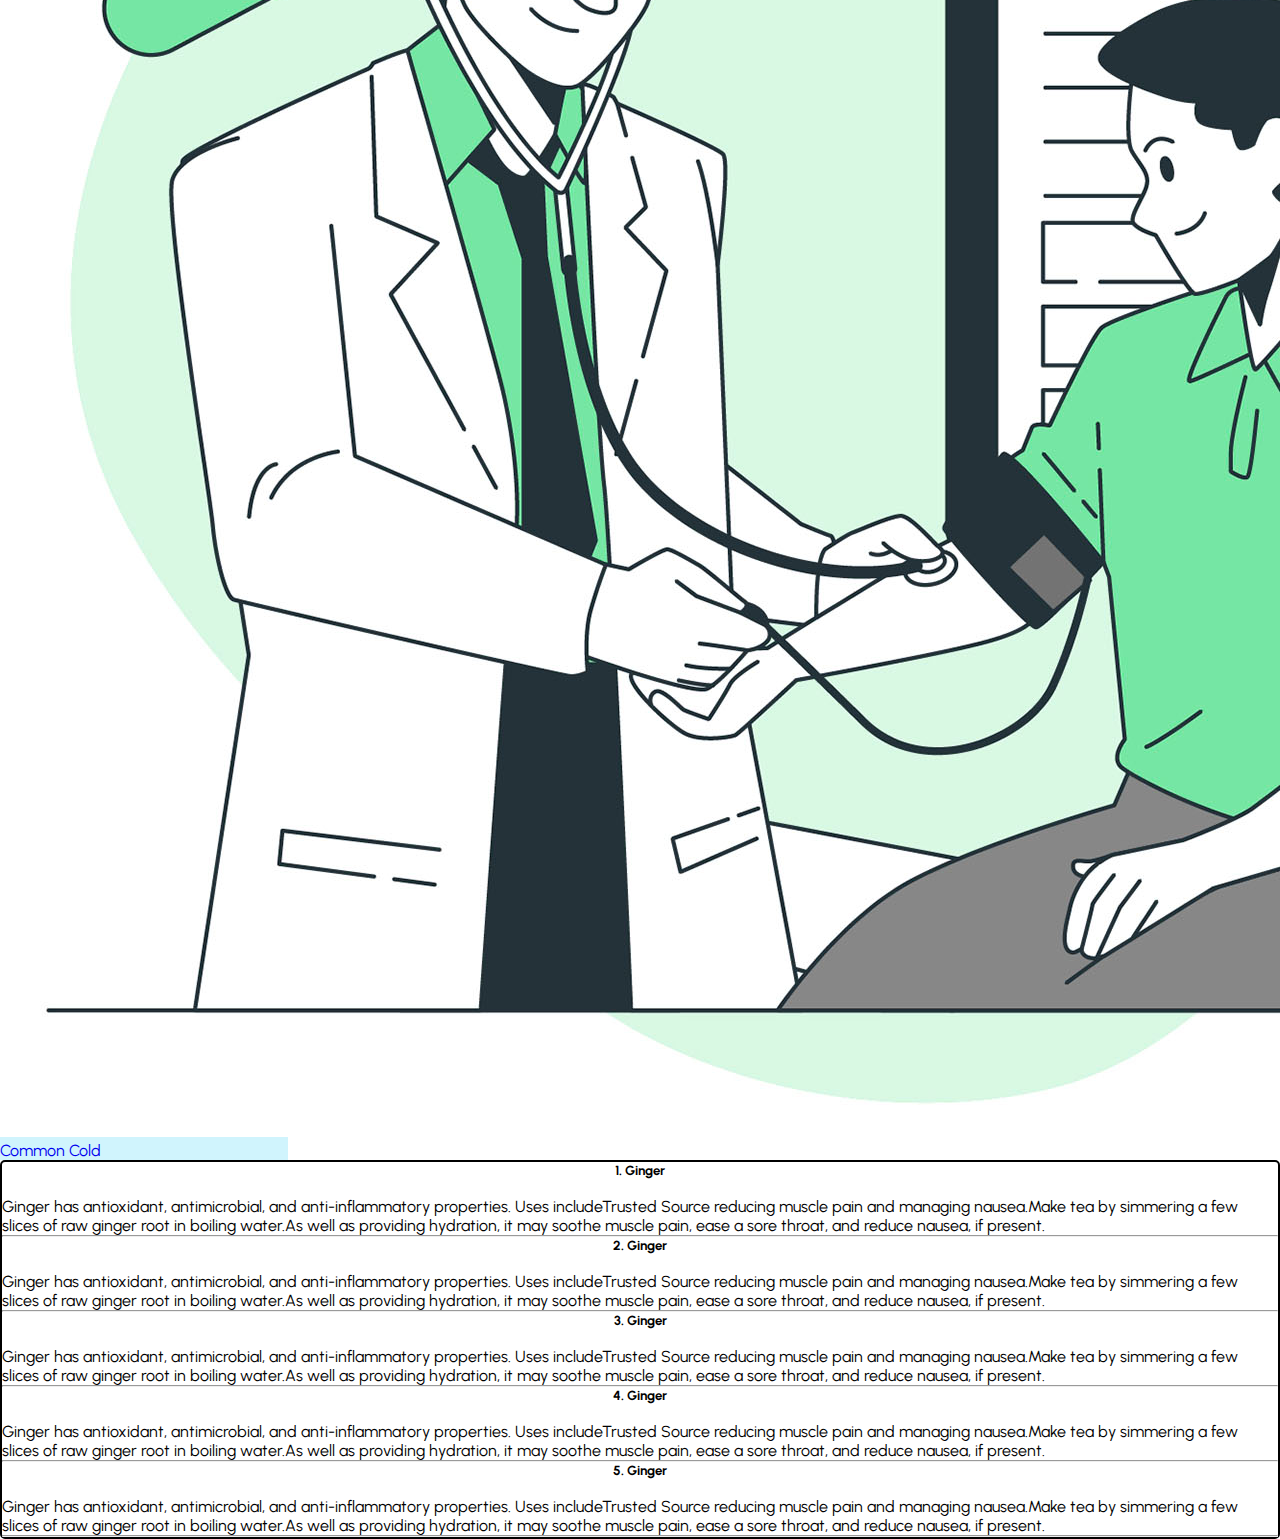
<file: webpages/home_remedies.html>
<!doctype html>
<html lang="en">

<head>
    <meta charset="utf-8">
    <meta name="viewport" content="width=device-width, initial-scale=1">
    <title>PHS Home Remedies</title>
    <link href="https://cdn.jsdelivr.net/npm/bootstrap@5.3.2/dist/css/bootstrap.min.css" rel="stylesheet"
        integrity="sha384-T3c6CoIi6uLrA9TneNEoa7RxnatzjcDSCmG1MXxSR1GAsXEV/Dwwykc2MPK8M2HN" crossorigin="anonymous">
    <link rel="stylesheet" href="./user-style.css">
</head>

<body>
    <!-- Adding navbar here -->
    <nav class="navo navbar navbar-expand-lg ">
        <div class="container-fluid">
            <a class="navbar-brand" href="#"><b>PHS</b></a>
            <button class="navbar-toggler" type="button" data-bs-toggle="collapse"
                data-bs-target="#navbarSupportedContent" aria-controls="navbarSupportedContent" aria-expanded="false"
                aria-label="Toggle navigation">
                <span class="navbar-toggler-icon"></span>
            </button>
            <div class="collapse navbar-collapse" id="navbarSupportedContent">
                <ul class="navbar-nav me-auto mb-2 mb-lg-0">
                    <!-- <li class="nav-item">
                        <a class="nav-link active" aria-current="page" href="#">Home</a>
                    </li> -->
                    <li class="nav-item">
                        <a class="nav-link" href="#">Health Score</a>
                    </li>
                    <li class="nav-item dropdown">
                        <a class="nav-link dropdown-toggle" href="#" role="button" data-bs-toggle="dropdown"
                            aria-expanded="false">
                            Exercises
                        </a>
                        <ul class="dropdown-menu">
                            <li><a class="dropdown-item" href="#">Chest</a></li>
                            <li><a class="dropdown-item" href="#">Biceps</a></li>
                            <li><a class="dropdown-item" href="#">Triceps</a></li>
                            <li>
                                <hr class="dropdown-divider">
                            </li>
                            <li><a class="dropdown-item" href="#">Shoulders</a></li>
                            <li><a class="dropdown-item" href="#">Back</a></li>
                            <li><a class="dropdown-item" href="#">Legs</a></li>
                        </ul>
                    </li>
                    <li class="nav-item dropdown">
                        <a class="nav-link dropdown-toggle" href="#" role="button" data-bs-toggle="dropdown"
                            aria-expanded="false">
                            Yoga Asanas
                        </a>
                        <ul class="dropdown-menu">
                            <li><a class="dropdown-item" href="#">Standing Asanas</a></li>
                            <li><a class="dropdown-item" href="#">Sitting Asanas</a></li>
                            <li><a class="dropdown-item" href="#">Laying_on_Stomach Asanas</a></li>
                            <li>
                                <hr class="dropdown-divider">
                            </li>
                            <li><a class="dropdown-item" href="#">Laying_on_Back Asanas</a></li>
                            <li><a class="dropdown-item" href="#">Balancing Asanas</a></li>
                            <li><a class="dropdown-item" href="#">Eyes Asanas</a></li>
                        </ul>
                    </li>
                    <li class="nav-item dropdown">
                        <a class="nav-link dropdown-toggle active" href="#" role="button" data-bs-toggle="dropdown"
                            aria-expanded="false">
                            Home Remedies
                        </a>
                        <ul class="dropdown-menu">
                            <li><a class="dropdown-item" href="#">Common Cold</a></li>
                            <li><a class="dropdown-item" href="#">Headache</a></li>
                            <li><a class="dropdown-item" href="#">Obesity</a></li>
                            <li>
                                <hr class="dropdown-divider">
                            </li>
                            <li><a class="dropdown-item" href="#">Kidney Stone</a></li>
                            <li><a class="dropdown-item" href="#">Stomach Pain</a></li>
                            <li><a class="dropdown-item" href="#">Muscle Ache</a></li>
                            <li>
                                <hr class="dropdown-divider">
                            </li>
                            <li><a class="dropdown-item" href="#">Cough</a></li>
                            <li><a class="dropdown-item" href="#">Nausea</a></li>
                            <li><a class="dropdown-item" href="#">Malaria</a></li>
                        </ul>
                    </li>
                    <li class="nav-item">
                        <a class="nav-link" href="#">Reduce Stress</a>
                    </li>
                    <li class="nav-item">
                        <a class="nav-link" href="#">Health Guidelines</a>
                    </li>



                </ul>
                <span class="dropdown">
                    <button class="btn dropdown-toggle" type="button" data-bs-toggle="dropdown" aria-expanded="false">
                        Setting
                    </button>
                    <ul class="dropdown-menu dropdown-menu-end">
                        <li><a class="dropdown-item" href="#">Profile</a></li>
                        <li><a class="dropdown-item" href="#">Account Setting</a></li>
                        <li><a class="dropdown-item" href="#">Log Out</a></li>
                    </ul>
                </span>
            </div>
        </div>
    </nav>
    <!-- navbar ends here -->

    <!-- PHS Exercises starts here -->
    <section class=" services-section head">
        <div class="container text-center common-title fw-bold pt-2">
            <h2 class="common-heading">PHS Home Remedies</h2>
            <hr class="w-25 mx-auto ">
        </div>



    </section>
    <!-- PHS Exercises end here -->
    <!--Beginner Level section section starts here-->

    <section class=" services-section beginnery">
        <div class="container text-center common-title fw-bold pt-2">
            <h4 class="common-heading">Common Cold</h4>
            <hr class="w-25 mx-auto ">
        </div>

        <div class="container mt-5">
            <div class="row mt-0 mb-5 pt-2 pb-5 gy-3">
                <div class="col-12 col-md-6 col-lg-3">
                    <a href="https://www.google.co.in" style="text-decoration:none">
                        <div class="card text-center cardy" style="width: 18rem;">
                            <img src="./media/9045622.jpg" class="card-img-top" alt="...">
                            <div class="card-body">
                                <!-- <h5 class="card-title">Card title</h5> -->
                                <p class="card-title  mb-3 ">Common Cold</p>
                            </div>
                        </div>
                    </a>
                </div>


                <div class="col-12 col-md-6 col-lg-9 hrem">
                    <h5 class="hremt">1. Ginger</h5><br>
                    <p>Ginger has antioxidant, antimicrobial, and anti-inflammatory properties. Uses includeTrusted Source reducing muscle pain and managing nausea.Make tea by simmering a few slices of raw ginger root in boiling water.As well as providing hydration, it may soothe muscle pain, ease a sore throat, and reduce nausea, if present.</p><hr/>
                    <h5 class="hremt">2. Ginger</h5><br>
                    <p>Ginger has antioxidant, antimicrobial, and anti-inflammatory properties. Uses includeTrusted Source reducing muscle pain and managing nausea.Make tea by simmering a few slices of raw ginger root in boiling water.As well as providing hydration, it may soothe muscle pain, ease a sore throat, and reduce nausea, if present.</p><hr/>
                    <h5 class="hremt">3. Ginger</h5><br>
                    <p>Ginger has antioxidant, antimicrobial, and anti-inflammatory properties. Uses includeTrusted Source reducing muscle pain and managing nausea.Make tea by simmering a few slices of raw ginger root in boiling water.As well as providing hydration, it may soothe muscle pain, ease a sore throat, and reduce nausea, if present.</p><hr/>
                    <h5 class="hremt">4. Ginger</h5><br>
                    <p>Ginger has antioxidant, antimicrobial, and anti-inflammatory properties. Uses includeTrusted Source reducing muscle pain and managing nausea.Make tea by simmering a few slices of raw ginger root in boiling water.As well as providing hydration, it may soothe muscle pain, ease a sore throat, and reduce nausea, if present.</p><hr/>
                    <h5 class="hremt">5. Ginger</h5><br>
                    <p>Ginger has antioxidant, antimicrobial, and anti-inflammatory properties. Uses includeTrusted Source reducing muscle pain and managing nausea.Make tea by simmering a few slices of raw ginger root in boiling water.As well as providing hydration, it may soothe muscle pain, ease a sore throat, and reduce nausea, if present.</p><hr/>
                </div>
            </div>
        </div>



    </section>
    <!-- Beginner Level ends here -->


    <script src="https://cdn.jsdelivr.net/npm/bootstrap@5.3.2/dist/js/bootstrap.bundle.min.js"
        integrity="sha384-C6RzsynM9kWDrMNeT87bh95OGNyZPhcTNXj1NW7RuBCsyN/o0jlpcV8Qyq46cDfL"
        crossorigin="anonymous"></script>
</body>

</html>
</file>
<file: webpages/user-style.css>
@import url('https://fonts.googleapis.com/css2?family=Josefin+Sans:wght@400;600;700&family=Lexend+Deca:wght@100;200;300;400;500;600;700&family=Montserrat:wght@400;700&family=Mulish:wght@300&family=Poppins:wght@300;400;600&family=Urbanist:wght@300;400;600;700;800;900&display=swap');

* {
    margin: 0;
    padding: 0;
    box-sizing: border-box;

    font-family: "Urbanist", sans-serif;
}

:root {
    --bs-dark-color: #1a1d20;
    --bs-dark-primary: #1c1c1c;
    --bs-main-color: #fff;
    --bs-primary-color: #c6c6c6;
    --secondary-color: #29a9fd;
    --bs-supporting-color: #C850C0;

    --bs-bgcolor: #4070f4;
    --bs-bgcolor2: #D0F4FD;
}

/* Navbar */
.navo {
    background-color: var(--bs-main-color);
}

/* .navoli {
    position: absolute;
    right: 0%;
    padding-right: 10px;
    margin-right: 10px;
} */

.dropdown-menu {
    width: auto;
    /* or specify a fixed width in pixels */
    white-space: normal;
    max-width: none;
}

/*activity section*/


.hero-section {
    background-color: var(--bs-bgcolor2);
}

.hero-section .container {
    display: grid;
    place-items: center;
    height: inherit;
}

/*exercise section*/
.cardy {
    background-color: var(--bs-bgcolor2);
}

.left_arrow {
    position: relative;
    background-color: #1a1d20;
    left: -30%;
}

.right_arrow {
    position: relative;
    background-color: #1a1d20;
    right: -30%;
}

/* yoga section */
.white_cardy {
    background-color: #FFFFFF;
}

.yog-bg {
    background-color: var(--bs-bgcolor2);
}



/*health check*/
.formy {
    /* display: flex;*/
    justify-content: flex-start;
    align-items: start;
    display: grid;
    place-items: left;
    height: inherit;
}
.score_box{
    border: 2px solid #000;
    border-radius: 5px;
    background-color: var(--bs-main-color);
}
/*Exercises*/

.head {
    background-color: var(--bs-bgcolor2);
}

.beginnery {
    background-color: var(--bs-main-color);
}

.advancey {
    background-color: var(--bs-bgcolor2);
}

/*Yoga Asanas*/
.intermediatey {
    background-color: var(--bs-bgcolor2);
}

.y_advancey {
    background-color: var(--bs-main-color);
}


/* Home Remedies */

.hrem {
    border: 2px solid #000;
    border-radius: 5px;
}

h5.hremt {
    text-align: center;
}

/*Health Guidelines*/
</file>
